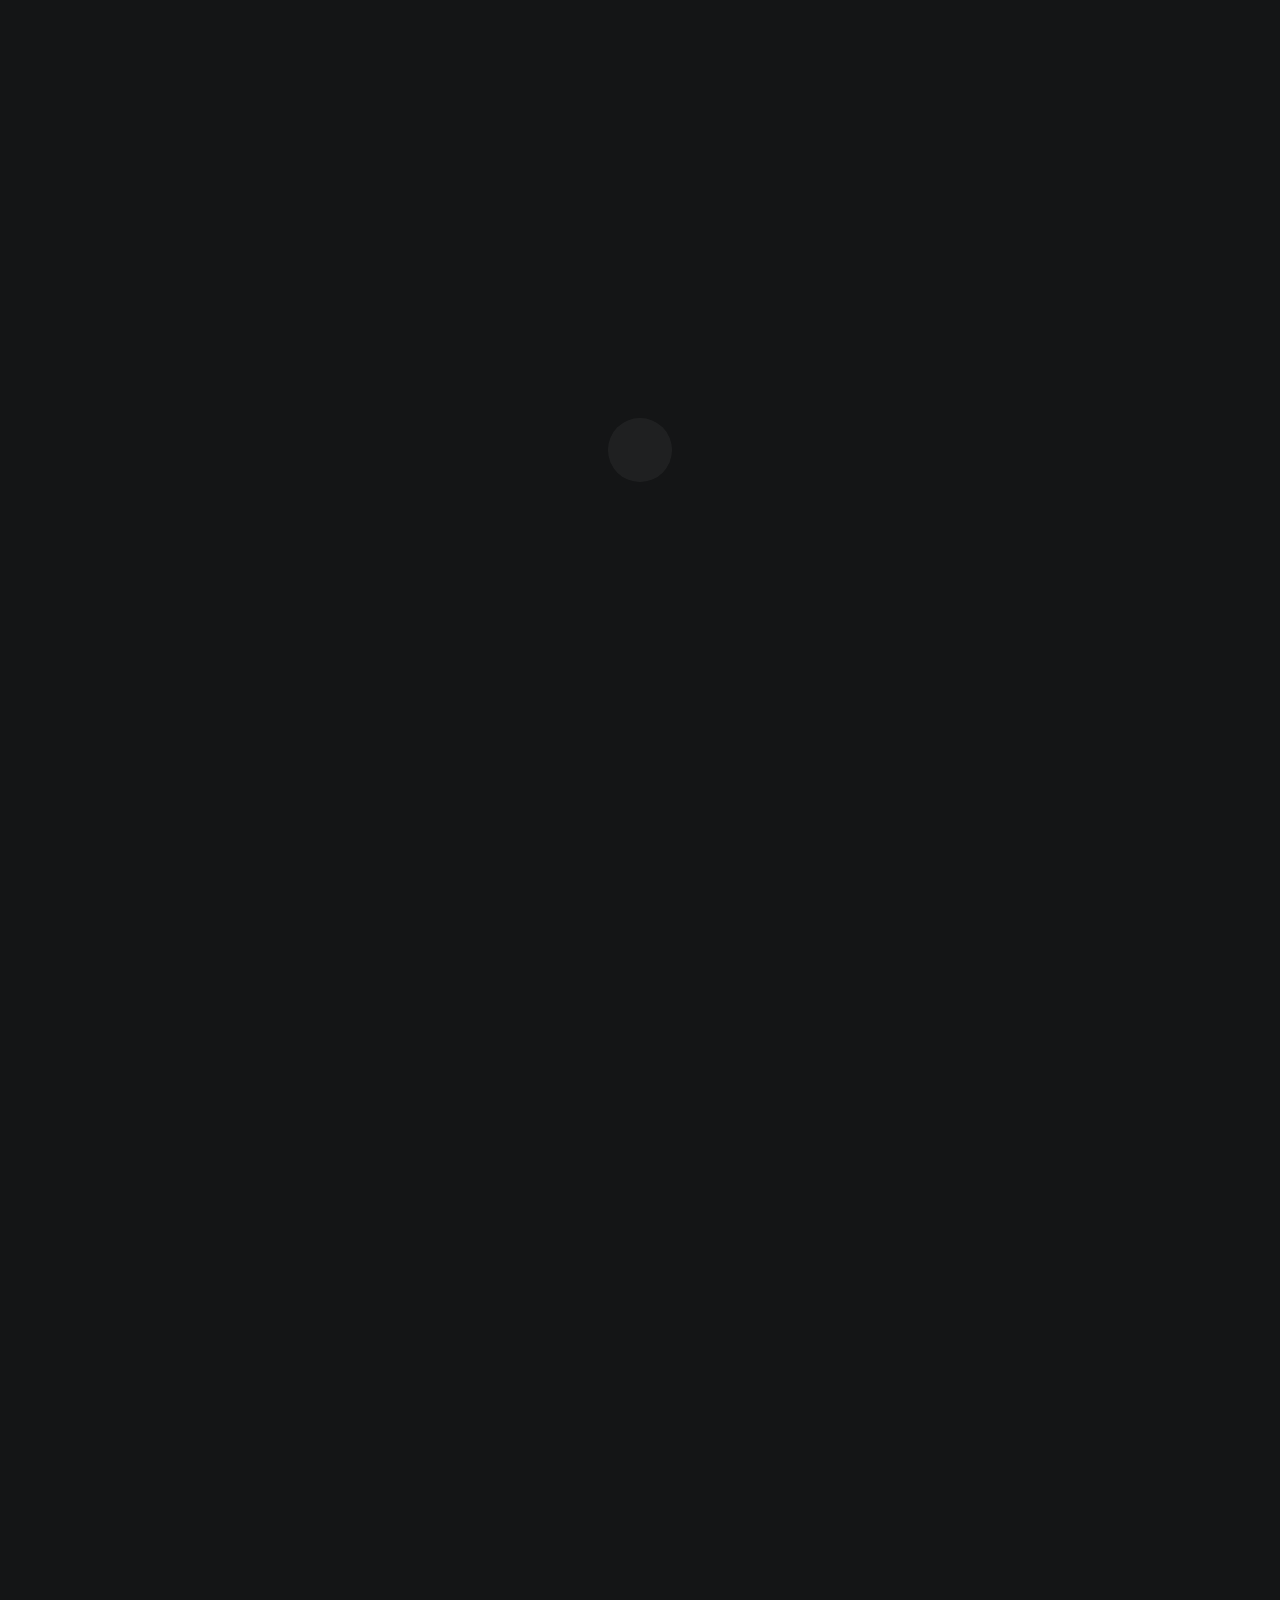
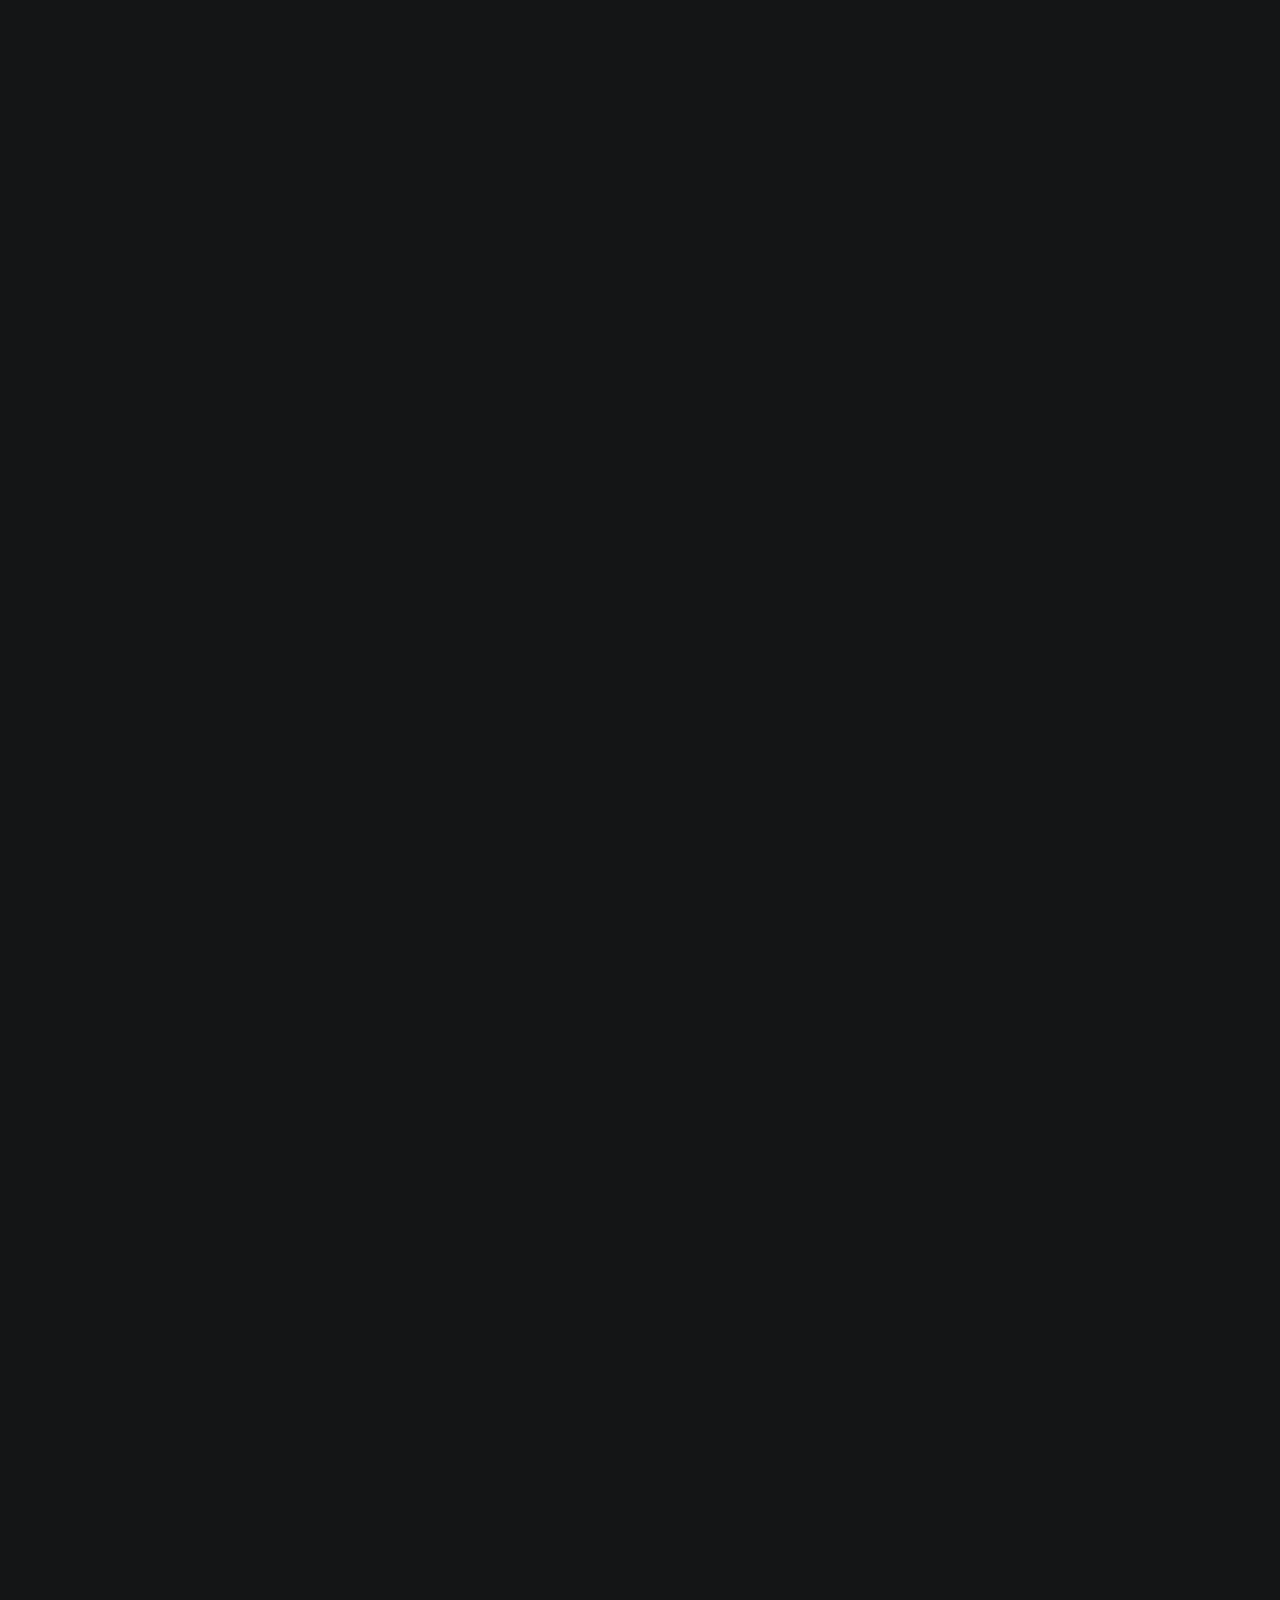
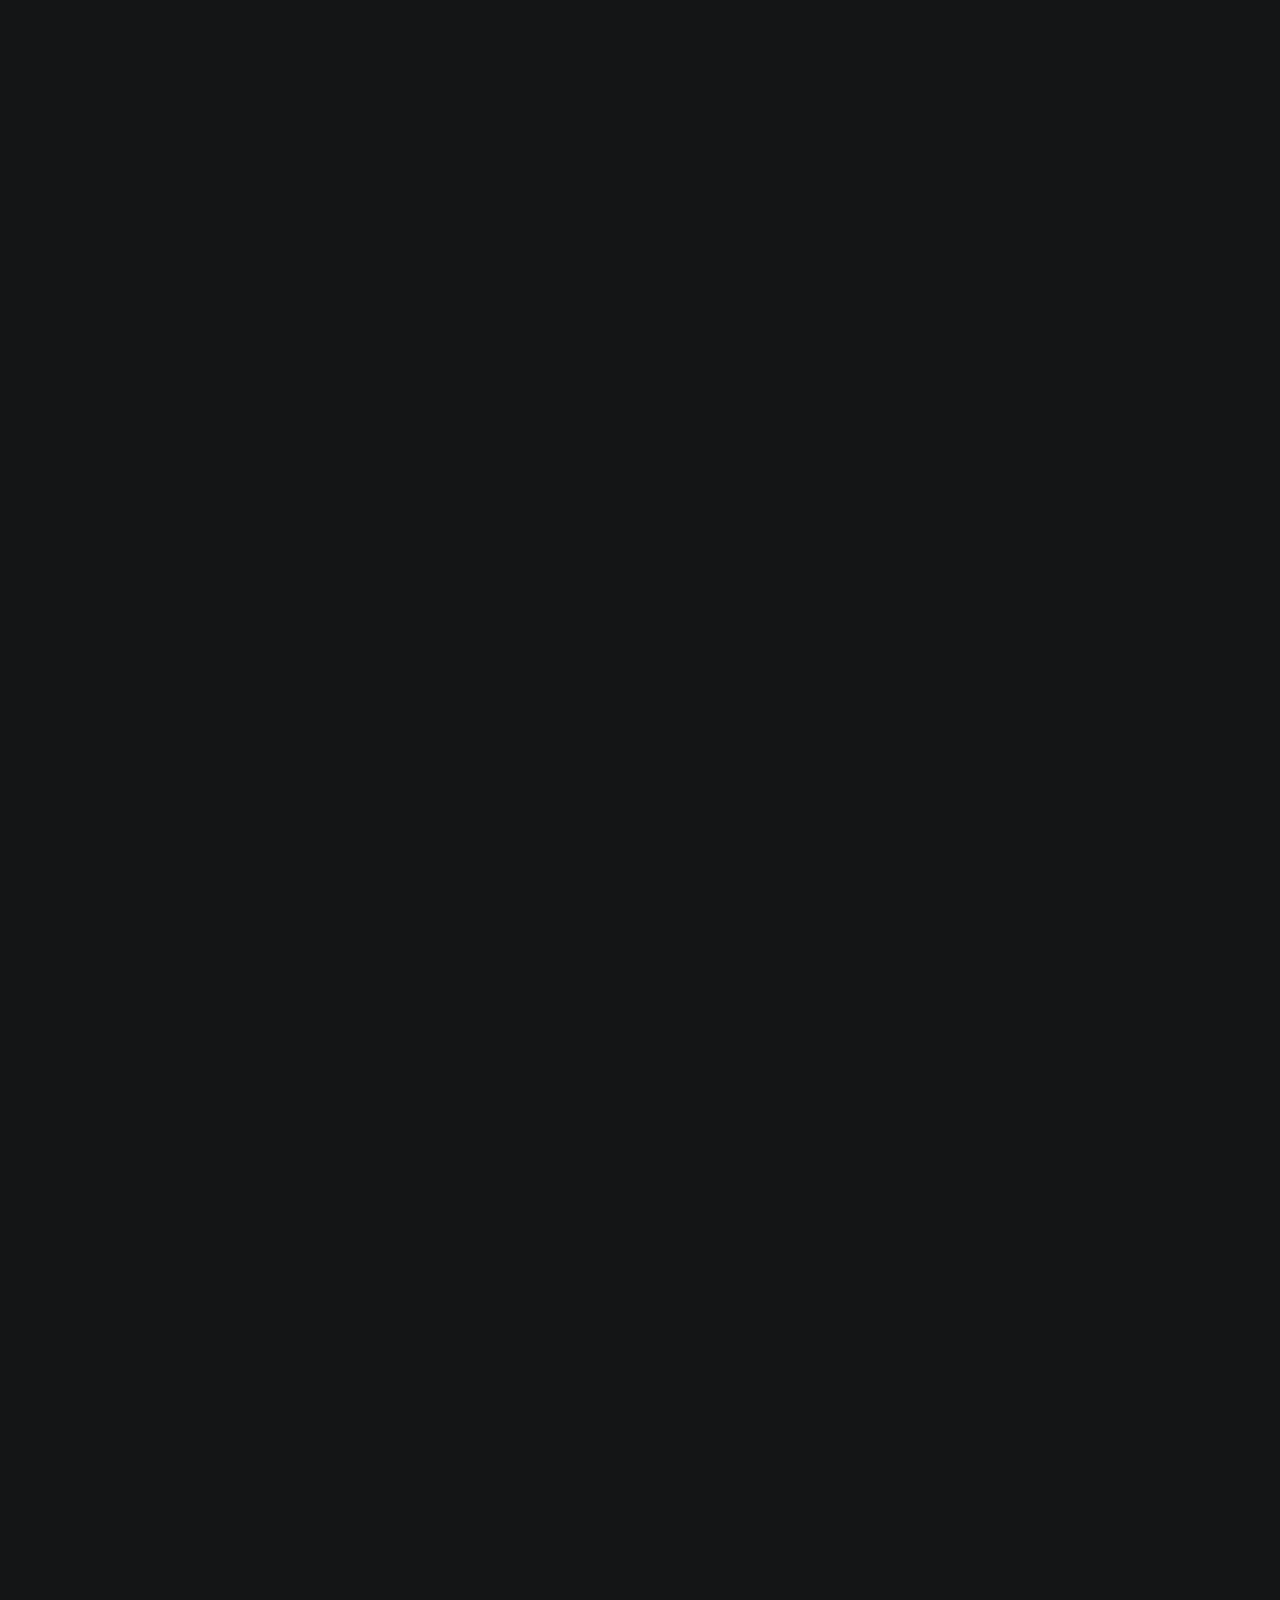
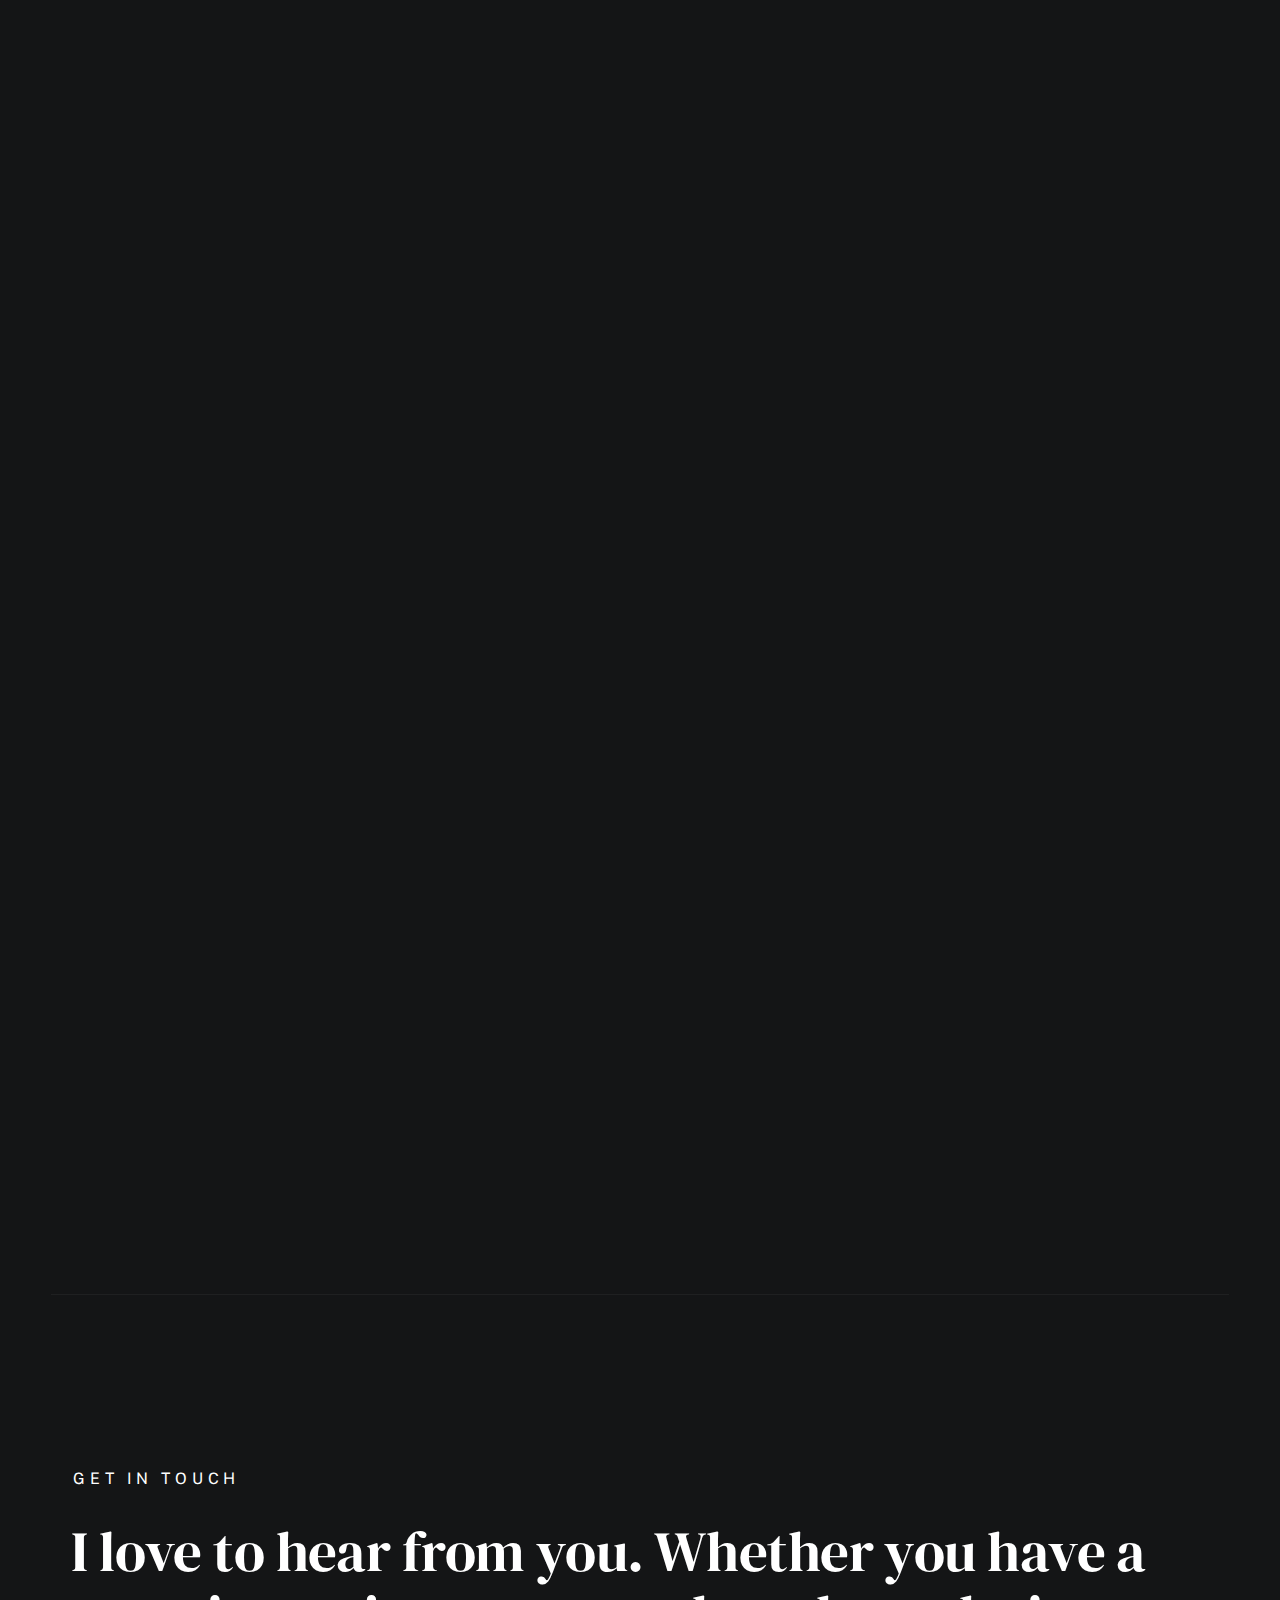
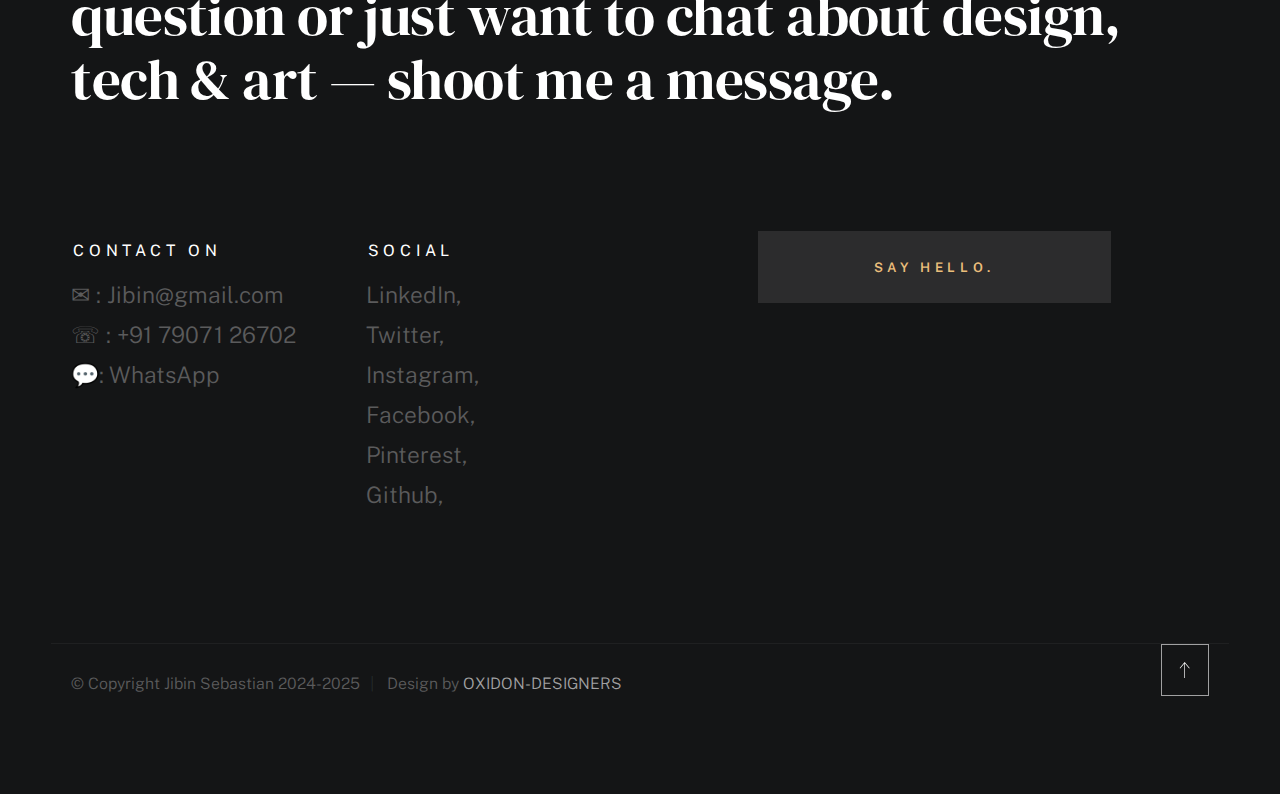
<file: index.html>
<!DOCTYPE html>
<html class="no-js ss-preload" lang="en">
<head>
    <meta charset="utf-8">
    <title>Jibin Sebastian</title>
    <meta name="description" content="">
    <meta name="author" content="">
    <meta name="viewport" content="width=device-width, initial-scale=1">
    <link rel="stylesheet" href="vendor.css">
    <link rel="stylesheet" href="styles.css">

    <!-- favicons
    ================================================== -->
    <link rel="apple-touch-icon" sizes="180x180" href="icon.png">
    <link rel="icon" type="icon.png" sizes="32x32" href="icon.png">
    <link rel="icon" type="icon.png" sizes="16x16" href="icon.png">
    <link rel="manifest" href="site.webmanifest">

</head>

<body id="top">


    <!-- # preloader
    ================================================== -->
    <div id="preloader">
        <div id="loader">
        </div>
    </div>


    <!-- # page wrap
    ================================================== -->
    <div class="s-pagewrap">

        <div class="circles">
            <span></span>
            <span></span>
            <span></span>
            <span></span>
            <span></span>
        </div>


        <!-- ## site header 
        ================================================== -->
        <header class="s-header">

            <div class="header-mobile">
                <span class="mobile-home-link"><a href="#">Jibin Sebastian</a></span>
                <a class="mobile-menu-toggle" href="#0"><span>Menu</span></a>
            </div>

            <div class="row wide main-nav-wrap">
                <nav class="column lg-12 main-nav">
                    <ul>
                        <li><a href="#" class="home-link">Jibin Sebastian</a></li>
                        <li class="current"><a href="#intro" class="smoothscroll">Home</a></li>
                        <li><a href="#about" class="smoothscroll">About</a></li>
                        <li><a href="#works" class="smoothscroll">More on</a></li>
                        <li><a href="#contact" class="smoothscroll">Contact</a></li>
                    </ul>
                </nav>
            </div>

        </header> <!-- end s-header -->


        <!-- ## main content
        ==================================================- -->
        <main class="s-content">


            <!-- ### intro
            ================================================== -->
            <section id="intro" class="s-intro target-section">

                <div class="row intro-content wide">

                    <div class="column">
                        <div class="text-pretitle with-line">
                            Hello There
                        </div>

                        <h1 class="text-huge-title">
                            It's Me  Jibin Sebastian, <br> 
                            BBA LL.B
                             
                        </h1>
                    </div>

                    <ul class="intro-social">  
                        <li><a href="https://www.linkedin.com/in/jibin-sebastian-b85a0a1a6?utm_source=share&utm_campaign=share_via&utm_content=profile&utm_medium=android_app">LinkedIn</a></li><br>
                            <li><a href="Take a look at Jibin Kozhikkottu (@jibinkozhikottu): https://x.com/jibinkozhikottu?t=pUTQqbqUDEtcDc0aTeDU0A&s=08 ">Twitter</a></li><br>
                            <li><a href="https://www.instagram.com/jibin.kozhikkottu?igsh=c2x5MDY5bm9nYmkw/">Instagram</a></li><br>
                            <li><a href="https://www.facebook.com/jibinkozhikkottu?mibextid=ZbWKwL">Facebook</a></li><br>
                            <li><a href="https://pin.it/6Prxdq4JY ">Pinterest</a></li><br>
                            <li><a href="https://github.com/jibin-sebastian-js">Github</a></li><br>
                    </ul>

                </div> <!-- end intro content -->

                <a href="#about" class="intro-scrolldown smoothscroll">
                    <svg width="24" height="24" viewBox="0 0 24 24" xmlns="http://www.w3.org/2000/svg" fill-rule="evenodd" clip-rule="evenodd"><path d="M11 21.883l-6.235-7.527-.765.644 7.521 9 7.479-9-.764-.645-6.236 7.529v-21.884h-1v21.883z"/></svg>
                </a>

            </section> <!-- end s-intro -->


            <!-- ### about
            ================================================== -->
            <section id="about" class="s-about target-section">


                <div class="row about-info wide" data-animate-block>

                    <div class="column lg-6 md-12 about-info__pic-block">
                         <img src="my img.png" 
                             srcset="my img.png, my img.png2x" alt="" class="about-info__pic" data-animate-el> 
                    </div>

                    <div class="column lg-6 md-12">
                        <div class="about-info__text" >

                            <h2 class="text-pretitle with-line" data-animate-el>
                                About Me 
                            </h2>
                            <p class="attention-getter" data-animate-el>
                                Legal Professional and lifelong humanitarian. I am a law graduate from Kristu Jayanti College of Law, 
                                Bangalore, affiliated with Karnataka State Law University, with a CGPA of 7.91. Throughout my academic 
                                journey, I have completed nine internships, gaining hands-on experience in various fields of law. My
                                 professional exposure spans Intellectual Property Rights (IPR), corporate law, family law, human rights
                                  law, and client counseling. My experience, combined with my academic background, has equipped me with 
                                  a strong foundation in legal principles and practical applications, making me well-prepared for future 
                                  challenges in the legal field.
                            </p>
                            <a href="Jibin Sebastian Resume.pdf" class="btn btn--medium u-fullwidth" data-animate-el>Download CV</a>

                        </div>
                    </div>
                </div> <!-- about-info -->


                <div class="row about-expertise" data-animate-block>
                    <div class="column lg-12">

                        <h2 class="text-pretitle" data-animate-el>Expertise</h2>

                        <ul class="skills-list h1" data-animate-el>
                            <li>Project Analyst</li>
                            <li>Legal Professional</li>
                            <li>Fraud Investigation</li>
                            <li>Complance</li>
                            
                             
                        </ul>

                    </div>
                </div> <!-- end about-expertise -->


                <div class="row about-timelines" data-animate-block>

                    <div class="column lg-6 tab-12">
                        

                        <h2 class="text-pretitle" data-animate-el>
                            Experience
                        </h2>
                         

                        <div class="timeline" data-animate-el>
 
                            <div class="timeline__block">
                                <div class="timeline__bullet"></div>
                                <div class="timeline__header">
                                    <h4 class="timeline__title">Project Analyst</h4>
                                    <h5 class="timeline__meta">EY . Full-time</h5>
                                    <p class="timeline__timeframe">Nov 2024 - Present . 2 mos <br>Bengaluru, Karnataka, India . Hybrid</p>
                                </div>
                                 
                            </div>
                            <div class="timeline__block">
                                <div class="timeline__bullet"></div>
                                <div class="timeline__header">
                                    <h4 class="timeline__title">Law Student</h4>
                                    <h5 class="timeline__meta">Kristu Jayanti College Autonomous · Full-time</h5>
                                    <p class="timeline__timeframe">Aug 2019 - Oct 2024 · 5 yrs 3 mos<br>Bengaluru, Karnataka, India</p>
                                </div>
                                 
                            </div>
                            <div class="timeline__block">
                                <div class="timeline__bullet"></div>
                                <div class="timeline__header">
                                    <h4 class="timeline__title">Legal Intern</h4>
                                    <h5 class="timeline__meta">PVR LEGAL ASSOCIATES · Internship</h5>
                                    <p class="timeline__timeframe">Oct 2023 - Jul 2024 · 10 mos <br>Bengaluru, Karnataka, India · On-site</p>
                                </div>
                            </div>
                            <div class="timeline__block">
                                <div class="timeline__bullet"></div>
                                <div class="timeline__header">
                                    <h4 class="timeline__title">Legal Internship</h4>
                                    <h5 class="timeline__meta">lissie Law association · Full-time</h5>
                                    <p class="timeline__timeframe">Apr 2023 - May 2023 · 2 mos<br>Ernakulam, Kerala, India · On-site</p>
                                </div>
                            </div>
                            <div class="timeline__block">
                                <div class="timeline__bullet"></div>
                                <div class="timeline__header">
                                    <h4 class="timeline__title">Legal Intern</h4>
                                    <h5 class="timeline__meta">Lex intangible · Internship</h5>
                                    <p class="timeline__timeframe">Sep 2022 - Oct 2022 · 2 mos<br>Highcourt of Kerala · On-site</p>
                                </div>
                            </div>
                            <div class="timeline__block">
                                <div class="timeline__bullet"></div>
                                <div class="timeline__header">
                                    <h4 class="timeline__title">Legal Internship</h4>
                                    <h5 class="timeline__meta">lissie Law association · Full-time</h5>
                                    <p class="timeline__timeframe">Apr 2023 - May 2023 · 2 mos<br>Ernakulam, Kerala, India · On-site</p>
                                </div>
                            </div>
                            <div class="timeline__block">
                                <div class="timeline__bullet"></div>
                                <div class="timeline__header">
                                    <h4 class="timeline__title">Legal Intern</h4>
                                    <h5 class="timeline__meta">Lex intangible · Internship</h5>
                                    <p class="timeline__timeframe">Sep 2022 - Oct 2022 · 2 mos<br>Highcourt of Kerala · On-site</p>
                                </div>
                            </div>
                            <div class="timeline__block">
                                <div class="timeline__bullet"></div>
                                <div class="timeline__header">
                                    <h4 class="timeline__title">Legal Intern</h4>
                                    <h5 class="timeline__meta">Advocate Wajahat Ansari · Internship</h5>
                                    <p class="timeline__timeframe">Jun 2022 - Jul 2022 · 2 mos<br>New Delhi, Delhi, India</p>
                                </div>
                            </div>
                            <div class="timeline__block">
                                <div class="timeline__bullet"></div>
                                <div class="timeline__header">
                                    <h4 class="timeline__title">Internship Trainee</h4>
                                    <h5 class="timeline__meta">ALL INDIA HUMAN RIGHTS ASSOCIATION · Internship</h5>
                                    <p class="timeline__timeframe">Feb 2021 - Feb 2022 · 1 yr 1 mos<br>Delhi, India</p>
                                </div>
                            </div>
                            <div class="timeline__block">
                                <div class="timeline__bullet"></div>
                                <div class="timeline__header">
                                    <h4 class="timeline__title">Internship Trainee</h4>
                                    <h5 class="timeline__meta">Law Office of Rahul Dev · Internship</h5>
                                    <p class="timeline__timeframe">Jun 2021 - Jul 2021 · 2 mos </p>
                                </div>
                            </div>
                            <div class="timeline__block">
                                <div class="timeline__bullet"></div>
                                <div class="timeline__header">
                                    <h4 class="timeline__title">Internship Trainee</h4>
                                    <h5 class="timeline__meta">School of Legal Studies, CUSAT · Full-time</h5>
                                    <p class="timeline__timeframe">Jan 2020 - Feb 2020 · 2 mos<br>Kochi, Kerala, India</p>
                                </div>
                            </div>
    
                        </div> <!-- end timeline -->

                    </div> <!-- end column -->

                    <div class="column lg-6 tab-12">

                        <h2 class="text-pretitle" data-animate-el>
                            Education
                        </h2>

                        <div class="timeline" data-animate-el>

                            <div class="timeline__block">
                                <div class="timeline__bullet"></div>
                                <div class="timeline__header">
                                    <h4 class="timeline__title">St: Philomena's HSS Upputhara, Idukki </h3>
                                    <h5 class="timeline__meta">Schooling 2002 - 2014</h5>
                                    <p class="timeline__timeframe">SSLC : 92% PLUS TWO : 86%</p>
                                </div>
                            </div>
                            <div class="timeline" data-animate-el>
                                <div class="timeline__block">
                                    <div class="timeline__bullet"></div>
                                    <div class="timeline__header">
                                        <h4 class="timeline__title">Dharmaram Vidya Kshetram, Bangalore</h3>
                                        <h5 class="timeline__meta">Diploma in Philosophy</h5>
                                        <p class="timeline__timeframe">2017 - 2019 CGPA : 08.23</p>
                                    </div>
                                </div>
                            <div class="timeline__block">
                                <div class="timeline__bullet"></div>
                                <div class="timeline__header">
                                    <h4 class="timeline__title">Kristu Jayanthi College Of Law, Bangalore</h4>
                                    <h5 class="timeline__meta">BBA LLB</h5>
                                    <p class="timeline__timeframe">2019 - 2024 CGPA : 08.94</p>
                                </div>
                                 
                            </div>
    
                        </div> <!-- end timeline -->
                        
                    </div> <!-- end column -->
                    


                </div> <!-- end about-timelines -->
                
                <div class="row about-timelines" data-animate-block>

                    <div class="column lg-6 tab-12">
                        

                        <h2 class="text-pretitle" data-animate-el>
                            Certificate
                        </h2>
                         

                        <div class="timeline" data-animate-el>
 
                            <div class="timeline__block">
                                <div class="timeline__bullet"></div>
                                <div class="timeline__header">
                                    <h5 class="timeline__meta">Fintech Regulations, Cyber Laws Technology Contracts | Lawsikho 2023</h5>
                                     
                                </div>
                                 
                            </div>
                            <div class="timeline__block">
                                <div class="timeline__bullet"></div>
                                <div class="timeline__header">
                                    <h5 class="timeline__meta">Advanced Tax Analysis and regulations |Lawsikho 2024</h5>
                                </div>
                                 
                            </div>
                            <div class="timeline__block">
                                <div class="timeline__bullet"></div>
                                <div class="timeline__header">
                                    <h5 class="timeline__meta">Technology Contract : Terms and Conditions, MSA, Technology tranfer agreements and SAAS</h5>
                                </div>
                            </div>
                             
                        </div> <!-- end timeline -->

                    </div> <!-- end column -->
                    <div class="column lg-6 tab-12">
                        

                        <h2 class="text-pretitle" data-animate-el>
                            AWARDS AND HONOURS
                        </h2>
                         

                        <div class="timeline" data-animate-el>
 
                            <div class="timeline__block">
                                <div class="timeline__bullet"></div>
                                <div class="timeline__header">
                                    <h5 class="timeline__meta">Participated in the united nations IMUN and awarded
                                        as the best IMUN | 2020</h5>
                                </div>   
                            </div>
                            <div class="timeline__block">
                                <div class="timeline__bullet"></div>
                                <div class="timeline__header">
                                    <h5 class="timeline__meta">Presented paper in National level Law seminar on the topic ‘ Adaptability of Indian constitution within and without | 2020</h5>
                                </div>
                            </div>
                            <div class="timeline__block">
                                <div class="timeline__bullet"></div>
                                <div class="timeline__header">
                                    <h5 class="timeline__meta">Winner of the Inter Collegiate ‘ Elocution’ Competition | 2020</h5>
                                </div>
                            </div>
                            <div class="timeline__block">
                                <div class="timeline__bullet"></div>
                                <div class="timeline__header">
                                    <h5 class="timeline__meta">Selected as the best NSS Volunteer Secretary a
                                        in the state level | 2014
                                        </h5>
                                </div>
                            </div>
                            <div class="timeline__block">
                                <div class="timeline__bullet"></div>
                                <div class="timeline__header">
                                    <h5 class="timeline__meta">University winner of Karnataka state law
                                        university Basketball Competition 2020 - 2024</h5>
                                </div>
                            </div>
                            <div class="timeline__block">
                                <div class="timeline__bullet"></div>
                                <div class="timeline__header">
                                    <h5 class="timeline__meta">Runners Up Of National Moot Court
                                        Competition organized by ICFAI University |
                                        2020</h5>
                                </div>
                            </div>
                            <div class="timeline__block">
                                <div class="timeline__bullet"></div>
                                <div class="timeline__header">
                                    <h5 class="timeline__meta">Selected as the secretary for Literary and
                                        cultural association of Kristu Jayanti College of
                                        Law | 2023 - 2024</h5>
                                </div>
                            </div>
                            <div class="timeline__block">
                                <div class="timeline__bullet"></div>
                                <div class="timeline__header">
                                    <h5 class="timeline__meta">Organized and Coordinated two Global youth
                                        Fest in the year 2022 and 2024</h5>
                                </div>
                            </div>
                            <div class="timeline__block">
                                <div class="timeline__bullet"></div>
                                <div class="timeline__header">
                                    <h5 class="timeline__meta">Awarded as the best Outstanding Speaker of
                                        Kerala Legislative Assembly organized by The
                                        Legislative affairs & Public Policy | 2024
                                        </h5>
                                </div>
                            </div>
                            <div class="timeline__block">
                                <div class="timeline__bullet"></div>
                                <div class="timeline__header">
                                    <h5 class="timeline__meta">Organized and Coordinated Intra Collegiate
                                        cultural and Legal Fest of Kristu Jayanti College
                                        of Law , named as Kaladarpan and Carpe Diem |
                                        2024
                                        </h5>
                                </div>
                            </div>
                            <div class="timeline__block">
                                <div class="timeline__bullet"></div>
                                <div class="timeline__header">
                                    <h5 class="timeline__meta">Winner of the Intra Collegiate ‘Mediation ’
                                        Competition | 2024
                                        </h5>
                                </div>
                            </div>
                             
                        </div> <!-- end timeline -->

                    </div> <!-- end column -->
                     
                        
        
                    


                </div> <!-- end about-timelines -->
              
            </section> <!-- end s-about -->


            <!-- ### works
            ================================================== -->

 

        


            <section id="works" class="s-works target-section">


                <div class="row works-portfolio">

                    <div class="column lg-12" data-animate-block>

                        <h2 class="text-pretitle" data-animate-el>
                            RESEARCH & PUBLICATIONS
                        </h2>
                         
                         
                        <h5   data-animate-el>  ❒ Presented paper in the National level Law seminar
                                                        on the topic ‘ Adaptability of Indian constitution
                                                        within and without | 2020.
                            </h5>
                        <h5  data-animate-el> ❒  Presented paper in the National level Law seminar
                                                         on the topic ‘ Tax Avoidance vs. Tax Evasion: Legal
                                                        Implications and Policy Responses’ | 2022.</h5>
                        <h5   data-animate-el>  ❒ Presented paper in the National level Law seminar
                                                         on the topic ‘ The Intersection of Competition Law
                                                        and IPR: Licensing Agreements and Anti-Competitive
                                                Practices” | 2023.</h5>
                        <h5   data-animate-el> ❒  Presented paper in the National level Law seminar
                            on the topic ‘ Cybersecurity in the Financial Sector:
                            Legal Responses to Protect Against Fraud and Data
                            Breaches” | 2024.</h5>
                            
                    </div>
                </div>
    
                         
                 

            </section> <!-- end s-works -->


            <!-- ### contact
            ================================================== -->
            <section id="contact" class="s-contact target-section">

                <div class="row contact-top">
                    <div class="column lg-12">
                        <h2 class="text-pretitle">
                            Get In Touch
                        </h2>

                        <p class="h1">
                            I love to hear from you.
                            Whether you have a question or just 
                            want to chat about design, tech & art — shoot me a message.
                        </p>
                    </div>
                </div> <!-- end contact-top -->

                <div class="row contact-bottom">
                    <div class="column lg-3 md-5 tab-6 stack-on-550 contact-block">
                        <h3 class="text-pretitle">Contact On</h3>
                        <p class="contact-links">
                            <a href="mailto:kozhikkottujibin@gmail.com" class="mailtoui">✉ : Jibin@gmail.com</a> <br>
                            <a href="tel:+91 79071 26702">☏ :  +91 79071 26702</a> <br>
                            <a href="https://api.whatsapp.com/send/?phone=7907126702&text&type=phone_number&app_absent=0">    💬: WhatsApp</a>
                        </p>
                    </div>
                    <div class="column lg-4 md-5 tab-6 stack-on-550 contact-block">
                        <h3 class="text-pretitle">Social</h3>
                        <ul class="contact-social">
                            <li><a href="https://www.linkedin.com/in/jibin-sebastian-b85a0a1a6?utm_source=share&utm_campaign=share_via&utm_content=profile&utm_medium=android_app">LinkedIn</a></li><br>
                            <li><a href="Take a look at Jibin Kozhikkottu (@jibinkozhikottu): https://x.com/jibinkozhikottu?t=pUTQqbqUDEtcDc0aTeDU0A&s=08 ">Twitter</a></li><br>
                            <li><a href="https://www.instagram.com/jibin.kozhikkottu?igsh=c2x5MDY5bm9nYmkw/">Instagram</a></li><br>
                            <li><a href="https://www.facebook.com/jibinkozhikkottu?mibextid=ZbWKwL">Facebook</a></li><br>
                            <li><a href="https://pin.it/6Prxdq4JY ">Pinterest</a></li><br>
                            <li><a href="https://github.com/jibin-sebastian-js">Github</a></li><br>
                            

                        </ul>
                    </div>
                    <div class="column lg-4 md-12 contact-block">
                        <a href="mailto:kozhikkottujibin@gmail.com" class="mailtoui btn btn--medium u-fullwidth contact-btn">Say Hello.</a>
                    </div>
                </div> <!-- end contact-bottom -->

            </section> <!-- end contact -->

        </main> <!-- end s-content -->


        <!-- ## footer
        ================================================== -->
        <footer class="s-footer">

            <div class="row">
                <div class="column ss-copyright">
                    <span>© Copyright Jibin Sebastian 2024-2025</span> 
                    <span>Design by <a href="https://bento.me/-oxidon-designers-">OXIDON-DESIGNERS</a> 
                </div>

                <div class="ss-go-top">
                    <a class="smoothscroll" title="Back to Top" href="#top">
                        <svg xmlns="http://www.w3.org/2000/svg" viewBox="0 0 24 24" fill-rule="evenodd" clip-rule="evenodd"><path d="M11 2.206l-6.235 7.528-.765-.645 7.521-9 7.479 9-.764.646-6.236-7.53v21.884h-1v-21.883z"/></svg>
                    </a>
                </div>
            </div>

        </footer> <!-- end s-footer -->

    </div> <!-- end -s-pagewrap -->


    <!-- Java Script
    ================================================== -->
    <script src="plugins.js"></script>
    <script src="main.js"></script>

</body>
</html>
</file>
<file: vendor.css>
code[class*="language-"],
pre[class*="language-"] {
    color           : #ccc;
    background      : none;
    font-family     : var(--font-mono);
    font-size       : calc(var(--text-size) * 0.9444);
    text-align      : left;
    white-space     : pre;
    word-spacing    : normal;
    word-break      : normal;
    word-wrap       : normal;
    line-height     : var(--vspace-1);
    -moz-tab-size   : 4;
    -o-tab-size     : 4;
    tab-size        : 4;
    -webkit-hyphens : none;
    -moz-hyphens    : none;
    -ms-hyphens     : none;
    hyphens         : none;
}

/* Code blocks */

pre[class*="language-"] {
    padding  : var(--vspace-0_5) 0 var(--vspace-1);
    margin   : 0;
    overflow : auto;
}

:not(pre)>code[class*="language-"],
pre[class*="language-"] {
    background : #2d2d2d;
}

/* Inline code */

:not(pre)>code[class*="language-"] {
    padding     : .1em;
    white-space : normal;
}

.token.comment,
.token.block-comment,
.token.prolog,
.token.doctype,
.token.cdata {
    color : #999;
}

.token.punctuation {
    color : #ccc;
}

.token.tag,
.token.attr-name,
.token.namespace,
.token.deleted {
    color : #e2777a;
}

.token.function-name {
    color : #6196cc;
}

.token.boolean,
.token.number,
.token.function {
    color : #f08d49;
}

.token.property,
.token.class-name,
.token.constant,
.token.symbol {
    color : #f8c555;
}

.token.selector,
.token.important,
.token.atrule,
.token.keyword,
.token.builtin {
    color : #cc99cd;
}

.token.string,
.token.char,
.token.attr-value,
.token.regex,
.token.variable {
    color : #7ec699;
}

.token.operator,
.token.entity,
.token.url {
    color : #67cdcc;
}

.token.important,
.token.bold {
    font-weight : bold;
}

.token.italic {
    font-style : italic;
}

.token.entity {
    cursor : help;
}

.token.inserted {
    color : green;
}



/* ===================================================================
 * # Swiper 6.4.5
 *   Most modern mobile touch slider and framework with hardware accelerated transitions
 *   https://swiperjs.com
 *
 *   Copyright 2014-2020 Vladimir Kharlampidi
 *
 *   Released under the MIT License
 *
 *   Released on: December 18, 2020
 * ------------------------------------------------------------------- */

@font-face {
    font-family : "swiper-icons";
    src         : url("data:application/font-woff;charset=utf-8;base64, [base64]//wADZ2x5ZgAAAywAAADMAAAD2MHtryVoZWFkAAABbAAAADAAAAA2E2+eoWhoZWEAAAGcAAAAHwAAACQC9gDzaG10eAAAAigAAAAZAAAArgJkABFsb2NhAAAC0AAAAFoAAABaFQAUGG1heHAAAAG8AAAAHwAAACAAcABAbmFtZQAAA/gAAAE5AAACXvFdBwlwb3N0AAAFNAAAAGIAAACE5s74hXjaY2BkYGAAYpf5Hu/j+W2+MnAzMYDAzaX6QjD6/4//Bxj5GA8AuRwMYGkAPywL13jaY2BkYGA88P8Agx4j+/8fQDYfA1AEBWgDAIB2BOoAeNpjYGRgYNBh4GdgYgABEMnIABJzYNADCQAACWgAsQB42mNgYfzCOIGBlYGB0YcxjYGBwR1Kf2WQZGhhYGBiYGVmgAFGBiQQkOaawtDAoMBQxXjg/wEGPcYDDA4wNUA2CCgwsAAAO4EL6gAAeNpj2M0gyAACqxgGNWBkZ2D4/wMA+xkDdgAAAHjaY2BgYGaAYBkGRgYQiAHyGMF8FgYHIM3DwMHABGQrMOgyWDLEM1T9/w8UBfEMgLzE////P/5//f/V/xv+r4eaAAeMbAxwIUYmIMHEgKYAYjUcsDAwsLKxc3BycfPw8jEQA/[base64]/uznmfPFBNODM2K7MTQ45YEAZqGP81AmGGcF3iPqOop0r1SPTaTbVkfUe4HXj97wYE+yNwWYxwWu4v1ugWHgo3S1XdZEVqWM7ET0cfnLGxWfkgR42o2PvWrDMBSFj/IHLaF0zKjRgdiVMwScNRAoWUoH78Y2icB/yIY09An6AH2Bdu/UB+yxopYshQiEvnvu0dURgDt8QeC8PDw7Fpji3fEA4z/PEJ6YOB5hKh4dj3EvXhxPqH/SKUY3rJ7srZ4FZnh1PMAtPhwP6fl2PMJMPDgeQ4rY8YT6Gzao0eAEA409DuggmTnFnOcSCiEiLMgxCiTI6Cq5DZUd3Qmp10vO0LaLTd2cjN4fOumlc7lUYbSQcZFkutRG7g6JKZKy0RmdLY680CDnEJ+UMkpFFe1RN7nxdVpXrC4aTtnaurOnYercZg2YVmLN/d/gczfEimrE/fs/bOuq29Zmn8tloORaXgZgGa78yO9/cnXm2BpaGvq25Dv9S4E9+5SIc9PqupJKhYFSSl47+Qcr1mYNAAAAeNptw0cKwkAAAMDZJA8Q7OUJvkLsPfZ6zFVERPy8qHh2YER+3i/BP83vIBLLySsoKimrqKqpa2hp6+jq6RsYGhmbmJqZSy0sraxtbO3sHRydnEMU4uR6yx7JJXveP7WrDycAAAAAAAH//wACeNpjYGRgYOABYhkgZgJCZgZNBkYGLQZtIJsFLMYAAAw3ALgAeNolizEKgDAQBCchRbC2sFER0YD6qVQiBCv/H9ezGI6Z5XBAw8CBK/m5iQQVauVbXLnOrMZv2oLdKFa8Pjuru2hJzGabmOSLzNMzvutpB3N42mNgZGBg4GKQYzBhYMxJLMlj4GBgAYow/P/PAJJhLM6sSoWKfWCAAwDAjgbRAAB42mNgYGBkAIIbCZo5IPrmUn0hGA0AO8EFTQAA") format("woff");
    font-weight : 400;
    font-style  : normal;
}

:root {
    --swiper-theme-color : #007aff;
}

.swiper-container {
    margin-left  : auto;
    margin-right : auto;
    position     : relative;
    overflow     : hidden;
    list-style   : none;
    padding      : 0;
    /* Fix of Webkit flickering */
    z-index      : 1;
}

.swiper-container-vertical>.swiper-wrapper {
    flex-direction : column;
}

.swiper-wrapper {
    position            : relative;
    width               : 100%;
    height              : 100%;
    z-index             : 1;
    display             : flex;
    transition-property : transform;
    box-sizing          : content-box;
}

.swiper-container-android .swiper-slide,
.swiper-wrapper {
    transform : translate3d(0px, 0, 0);
}

.swiper-container-multirow>.swiper-wrapper {
    flex-wrap : wrap;
}

.swiper-container-multirow-column>.swiper-wrapper {
    flex-wrap      : wrap;
    flex-direction : column;
}

.swiper-container-free-mode>.swiper-wrapper {
    transition-timing-function : ease-out;
    margin                     : 0 auto;
}

.swiper-slide {
    flex-shrink         : 0;
    width               : 100%;
    height              : 100%;
    position            : relative;
    transition-property : transform;
}

.swiper-slide-invisible-blank {
    visibility : hidden;
}

/* Auto Height */

.swiper-container-autoheight,
.swiper-container-autoheight .swiper-slide {
    height : auto;
}

.swiper-container-autoheight .swiper-wrapper {
    align-items         : flex-start;
    transition-property : transform, height;
}

/* 3D Effects */

.swiper-container-3d {
    perspective : 1200px;
}

.swiper-container-3d .swiper-wrapper,
.swiper-container-3d .swiper-slide,
.swiper-container-3d .swiper-slide-shadow-left,
.swiper-container-3d .swiper-slide-shadow-right,
.swiper-container-3d .swiper-slide-shadow-top,
.swiper-container-3d .swiper-slide-shadow-bottom,
.swiper-container-3d .swiper-cube-shadow {
    transform-style : preserve-3d;
}

.swiper-container-3d .swiper-slide-shadow-left,
.swiper-container-3d .swiper-slide-shadow-right,
.swiper-container-3d .swiper-slide-shadow-top,
.swiper-container-3d .swiper-slide-shadow-bottom {
    position       : absolute;
    left           : 0;
    top            : 0;
    width          : 100%;
    height         : 100%;
    pointer-events : none;
    z-index        : 10;
}

.swiper-container-3d .swiper-slide-shadow-left {
    background-image : linear-gradient(to left, rgba(0, 0, 0, 0.5), rgba(0, 0, 0, 0));
}

.swiper-container-3d .swiper-slide-shadow-right {
    background-image : linear-gradient(to right, rgba(0, 0, 0, 0.5), rgba(0, 0, 0, 0));
}

.swiper-container-3d .swiper-slide-shadow-top {
    background-image : linear-gradient(to top, rgba(0, 0, 0, 0.5), rgba(0, 0, 0, 0));
}

.swiper-container-3d .swiper-slide-shadow-bottom {
    background-image : linear-gradient(to bottom, rgba(0, 0, 0, 0.5), rgba(0, 0, 0, 0));
}

/* CSS Mode */

.swiper-container-css-mode>.swiper-wrapper {
    overflow           : auto;
    scrollbar-width    : none;
    /* For Firefox */
    -ms-overflow-style : none;
    /* For Internet Explorer and Edge */
}

.swiper-container-css-mode>.swiper-wrapper::-webkit-scrollbar {
    display : none;
}

.swiper-container-css-mode>.swiper-wrapper>.swiper-slide {
    scroll-snap-align : start start;
}

.swiper-container-horizontal.swiper-container-css-mode>.swiper-wrapper {
    scroll-snap-type : x mandatory;
}

.swiper-container-vertical.swiper-container-css-mode>.swiper-wrapper {
    scroll-snap-type : y mandatory;
}

:root {
    --swiper-navigation-size   : 44px;
    /*
    --swiper-navigation-color  : var(--swiper-theme-color);
    */
}

.swiper-button-prev,
.swiper-button-next {
    position        : absolute;
    top             : 50%;
    width           : calc(var(--swiper-navigation-size) / 44 * 27);
    height          : var(--swiper-navigation-size);
    margin-top      : calc(-1 * var(--swiper-navigation-size) / 2);
    z-index         : 10;
    cursor          : pointer;
    display         : flex;
    align-items     : center;
    justify-content : center;
    color           : var(--swiper-navigation-color, var(--swiper-theme-color));
}

.swiper-button-prev.swiper-button-disabled,
.swiper-button-next.swiper-button-disabled {
    opacity        : 0.35;
    cursor         : auto;
    pointer-events : none;
}

.swiper-button-prev:after,
.swiper-button-next:after {
    font-family    : swiper-icons;
    font-size      : var(--swiper-navigation-size);
    text-transform : none !important;
    letter-spacing : 0;
    text-transform : none;
    font-variant   : initial;
    line-height    : 1;
}

.swiper-button-prev,
.swiper-container-rtl .swiper-button-next {
    left  : 10px;
    right : auto;
}

.swiper-button-prev:after,
.swiper-container-rtl .swiper-button-next:after {
    content : "prev";
}

.swiper-button-next,
.swiper-container-rtl .swiper-button-prev {
    right : 10px;
    left  : auto;
}

.swiper-button-next:after,
.swiper-container-rtl .swiper-button-prev:after {
    content : "next";
}

.swiper-button-prev.swiper-button-white,
.swiper-button-next.swiper-button-white {
    --swiper-navigation-color : #ffffff;
}

.swiper-button-prev.swiper-button-black,
.swiper-button-next.swiper-button-black {
    --swiper-navigation-color : #000000;
}

.swiper-button-lock {
    display : none;
}

:root {
    /*
    --swiper-pagination-color: var(--swiper-theme-color);
    */
}

.swiper-pagination {
    position   : absolute;
    text-align : center;
    transition : 300ms opacity;
    transform  : translate3d(0, 0, 0);
    z-index    : 10;
}

.swiper-pagination.swiper-pagination-hidden {
    opacity : 0;
}

/* Common Styles */

.swiper-pagination-fraction,
.swiper-pagination-custom,
.swiper-container-horizontal>.swiper-pagination-bullets {
    bottom : 10px;
    left   : 0;
    width  : 100%;
}

/* Bullets */

.swiper-pagination-bullets-dynamic {
    overflow  : hidden;
    font-size : 0;
}

.swiper-pagination-bullets-dynamic .swiper-pagination-bullet {
    transform : scale(0.33);
    position  : relative;
}

.swiper-pagination-bullets-dynamic .swiper-pagination-bullet-active {
    transform : scale(1);
}

.swiper-pagination-bullets-dynamic .swiper-pagination-bullet-active-main {
    transform : scale(1);
}

.swiper-pagination-bullets-dynamic .swiper-pagination-bullet-active-prev {
    transform : scale(0.66);
}

.swiper-pagination-bullets-dynamic .swiper-pagination-bullet-active-prev-prev {
    transform : scale(0.33);
}

.swiper-pagination-bullets-dynamic .swiper-pagination-bullet-active-next {
    transform : scale(0.66);
}

.swiper-pagination-bullets-dynamic .swiper-pagination-bullet-active-next-next {
    transform : scale(0.33);
}

.swiper-pagination-bullet {
    width         : 8px;
    height        : 8px;
    display       : inline-block;
    border-radius : 100%;
    background    : #000;
    opacity       : 0.2;
}

button.swiper-pagination-bullet {
    border             : none;
    margin             : 0;
    padding            : 0;
    box-shadow         : none;
    -webkit-appearance : none;
    -moz-appearance    : none;
    appearance         : none;
}

.swiper-pagination-clickable .swiper-pagination-bullet {
    cursor : pointer;
}

.swiper-pagination-bullet-active {
    opacity    : 1;
    background : var(--swiper-pagination-color, var(--swiper-theme-color));
}

.swiper-container-vertical>.swiper-pagination-bullets {
    right     : 10px;
    top       : 50%;
    transform : translate3d(0px, -50%, 0);
}

.swiper-container-vertical>.swiper-pagination-bullets .swiper-pagination-bullet {
    margin  : 6px 0;
    display : block;
}

.swiper-container-vertical>.swiper-pagination-bullets.swiper-pagination-bullets-dynamic {
    top       : 50%;
    transform : translateY(-50%);
    width     : 8px;
}

.swiper-container-vertical>.swiper-pagination-bullets.swiper-pagination-bullets-dynamic .swiper-pagination-bullet {
    display    : inline-block;
    transition : 200ms transform, 200ms top;
}

.swiper-container-horizontal>.swiper-pagination-bullets .swiper-pagination-bullet {
    margin : 0 4px;
}

.swiper-container-horizontal>.swiper-pagination-bullets.swiper-pagination-bullets-dynamic {
    left        : 50%;
    transform   : translateX(-50%);
    white-space : nowrap;
}

.swiper-container-horizontal>.swiper-pagination-bullets.swiper-pagination-bullets-dynamic .swiper-pagination-bullet {
    transition : 200ms transform, 200ms left;
}

.swiper-container-horizontal.swiper-container-rtl>.swiper-pagination-bullets-dynamic .swiper-pagination-bullet {
    transition : 200ms transform, 200ms right;
}

/* Progress */

.swiper-pagination-progressbar {
    background : rgba(0, 0, 0, 0.25);
    position   : absolute;
}

.swiper-pagination-progressbar .swiper-pagination-progressbar-fill {
    background       : var(--swiper-pagination-color, var(--swiper-theme-color));
    position         : absolute;
    left             : 0;
    top              : 0;
    width            : 100%;
    height           : 100%;
    transform        : scale(0);
    transform-origin : left top;
}

.swiper-container-rtl .swiper-pagination-progressbar .swiper-pagination-progressbar-fill {
    transform-origin : right top;
}

.swiper-container-horizontal>.swiper-pagination-progressbar,
.swiper-container-vertical>.swiper-pagination-progressbar.swiper-pagination-progressbar-opposite {
    width  : 100%;
    height : 4px;
    left   : 0;
    top    : 0;
}

.swiper-container-vertical>.swiper-pagination-progressbar,
.swiper-container-horizontal>.swiper-pagination-progressbar.swiper-pagination-progressbar-opposite {
    width  : 4px;
    height : 100%;
    left   : 0;
    top    : 0;
}

.swiper-pagination-white {
    --swiper-pagination-color : #ffffff;
}

.swiper-pagination-black {
    --swiper-pagination-color : #000000;
}

.swiper-pagination-lock {
    display : none;
}

/* Scrollbar */

.swiper-scrollbar {
    border-radius    : 10px;
    position         : relative;
    -ms-touch-action : none;
    background       : rgba(0, 0, 0, 0.1);
}

.swiper-container-horizontal>.swiper-scrollbar {
    position : absolute;
    left     : 1%;
    bottom   : 3px;
    z-index  : 50;
    height   : 5px;
    width    : 98%;
}

.swiper-container-vertical>.swiper-scrollbar {
    position : absolute;
    right    : 3px;
    top      : 1%;
    z-index  : 50;
    width    : 5px;
    height   : 98%;
}

.swiper-scrollbar-drag {
    height        : 100%;
    width         : 100%;
    position      : relative;
    background    : rgba(0, 0, 0, 0.5);
    border-radius : 10px;
    left          : 0;
    top           : 0;
}

.swiper-scrollbar-cursor-drag {
    cursor : move;
}

.swiper-scrollbar-lock {
    display : none;
}

.swiper-zoom-container {
    width           : 100%;
    height          : 100%;
    display         : flex;
    justify-content : center;
    align-items     : center;
    text-align      : center;
}

.swiper-zoom-container>img,
.swiper-zoom-container>svg,
.swiper-zoom-container>canvas {
    max-width  : 100%;
    max-height : 100%;
    object-fit : contain;
}

.swiper-slide-zoomed {
    cursor : move;
}

/* Preloader */

:root {
    /*
    --swiper-preloader-color: var(--swiper-theme-color);
    */
}

.swiper-lazy-preloader {
    width            : 42px;
    height           : 42px;
    position         : absolute;
    left             : 50%;
    top              : 50%;
    margin-left      : -21px;
    margin-top       : -21px;
    z-index          : 10;
    transform-origin : 50%;
    animation        : swiper-preloader-spin 1s infinite linear;
    box-sizing       : border-box;
    border           : 4px solid var(--swiper-preloader-color, var(--swiper-theme-color));
    border-radius    : 50%;
    border-top-color : transparent;
}

.swiper-lazy-preloader-white {
    --swiper-preloader-color : #fff;
}

.swiper-lazy-preloader-black {
    --swiper-preloader-color : #000;
}

@keyframes swiper-preloader-spin {
    100% {
        transform : rotate(360deg);
    }
}

/* a11y */

.swiper-container .swiper-notification {
    position       : absolute;
    left           : 0;
    top            : 0;
    pointer-events : none;
    opacity        : 0;
    z-index        : -1000;
}

.swiper-container-fade.swiper-container-free-mode .swiper-slide {
    transition-timing-function : ease-out;
}

.swiper-container-fade .swiper-slide {
    pointer-events      : none;
    transition-property : opacity;
}

.swiper-container-fade .swiper-slide .swiper-slide {
    pointer-events : none;
}

.swiper-container-fade .swiper-slide-active,
.swiper-container-fade .swiper-slide-active .swiper-slide-active {
    pointer-events : auto;
}

.swiper-container-cube {
    overflow : visible;
}

.swiper-container-cube .swiper-slide {
    pointer-events              : none;
    -webkit-backface-visibility : hidden;
    backface-visibility         : hidden;
    z-index                     : 1;
    visibility                  : hidden;
    transform-origin            : 0 0;
    width                       : 100%;
    height                      : 100%;
}

.swiper-container-cube .swiper-slide .swiper-slide {
    pointer-events : none;
}

.swiper-container-cube.swiper-container-rtl .swiper-slide {
    transform-origin : 100% 0;
}

.swiper-container-cube .swiper-slide-active,
.swiper-container-cube .swiper-slide-active .swiper-slide-active {
    pointer-events : auto;
}

.swiper-container-cube .swiper-slide-active,
.swiper-container-cube .swiper-slide-next,
.swiper-container-cube .swiper-slide-prev,
.swiper-container-cube .swiper-slide-next+.swiper-slide {
    pointer-events : auto;
    visibility     : visible;
}

.swiper-container-cube .swiper-slide-shadow-top,
.swiper-container-cube .swiper-slide-shadow-bottom,
.swiper-container-cube .swiper-slide-shadow-left,
.swiper-container-cube .swiper-slide-shadow-right {
    z-index                     : 0;
    -webkit-backface-visibility : hidden;
    backface-visibility         : hidden;
}

.swiper-container-cube .swiper-cube-shadow {
    position       : absolute;
    left           : 0;
    bottom         : 0px;
    width          : 100%;
    height         : 100%;
    background     : #000;
    opacity        : 0.6;
    -webkit-filter : blur(50px);
    filter         : blur(50px);
    z-index        : 0;
}

.swiper-container-flip {
    overflow : visible;
}

.swiper-container-flip .swiper-slide {
    pointer-events              : none;
    -webkit-backface-visibility : hidden;
    backface-visibility         : hidden;
    z-index                     : 1;
}

.swiper-container-flip .swiper-slide .swiper-slide {
    pointer-events : none;
}

.swiper-container-flip .swiper-slide-active,
.swiper-container-flip .swiper-slide-active .swiper-slide-active {
    pointer-events : auto;
}

.swiper-container-flip .swiper-slide-shadow-top,
.swiper-container-flip .swiper-slide-shadow-bottom,
.swiper-container-flip .swiper-slide-shadow-left,
.swiper-container-flip .swiper-slide-shadow-right {
    z-index                     : 0;
    -webkit-backface-visibility : hidden;
    backface-visibility         : hidden;
}



/* ===================================================================
 * # Basiclightbox
 *
 *
 * ------------------------------------------------------------------- */

.basicLightbox {
    position        : fixed;
    display         : flex;
    justify-content : center;
    align-items     : center;
    top             : 0;
    left            : 0;
    width           : 100%;
    height          : 100vh;
    background      : var(--color-body);
    opacity         : 0.01;
    transition      : opacity 0.4s ease;
    z-index         : 1000;
    will-change     : opacity;
}

.basicLightbox::after {
    content             : "";
    position            : absolute;
    top                 : 1.8rem;
    right               : 1.8rem;
    width               : 2em;
    height              : 2em;
    background          : url(../images/icons/icon-close.svg);
    background-position : center;
    background-size     : 1.8rem 1.8rem;
    background-repeat   : no-repeat;
    cursor              : pointer;
}

.basicLightbox--visible {
    opacity : 1;
}

.basicLightbox__placeholder {
    max-width   : 100%;
    transform   : scale(0.9);
    transition  : all 0.4s ease;
    z-index     : 1;
    will-change : transform;
    opacity     : 0;
}

.basicLightbox__placeholder>iframe:first-child:last-child,
.basicLightbox__placeholder>img:first-child:last-child,
.basicLightbox__placeholder>video:first-child:last-child {
    display    : block;
    position   : absolute;
    top        : 0;
    right      : 0;
    bottom     : 0;
    left       : 0;
    margin     : auto;
    max-width  : 95%;
    max-height : 95%;
}

.basicLightbox__placeholder>iframe:first-child:last-child,
.basicLightbox__placeholder>video:first-child:last-child {
    pointer-events : auto;
}

.basicLightbox__placeholder>img:first-child:last-child,
.basicLightbox__placeholder>video:first-child:last-child {
    width  : auto;
    height : auto;
}

.basicLightbox--iframe .basicLightbox__placeholder,
.basicLightbox--img .basicLightbox__placeholder,
.basicLightbox--video .basicLightbox__placeholder {
    width          : 100%;
    height         : 100%;
    pointer-events : none;
}

.basicLightbox--visible .basicLightbox__placeholder {
    transform : scale(1);
    opacity   : 1;
}
</file>
<file: styles.css>
@import url("https://fonts.googleapis.com/css2?family=DM+Serif+Display&family=DM+Serif+Text:ital@0;1&family=Public+Sans:ital,wght@0,300;0,400;0,500;0,600;0,700;1,300;1,400;1,500;1,600;1,700&display=swap");

:root {

    --font-1 : "Public Sans", sans-serif;
    --font-2 : "DM Serif Display", serif;

    /* monospace
    */
    --font-mono : Consolas, "Andale Mono", Courier, "Courier New", monospace;
}

/* ------------------------------------------------------------------- 
 * ## colors
 * ------------------------------------------------------------------- */
:root {

    /* color-1(#eabe7c)
     * color-2(#23967f)
     */
    --color-1 : hsla(36, 72%, 70%, 1);
    --color-2 : hsla(168, 62%, 36%, 1);

    /* theme color variations
     */
    --color-1-lighter : hsla(36, 72%, 90%, 1);
    --color-1-light   : hsla(36, 72%, 80%, 1);
    --color-1-dark    : hsla(36, 72%, 60%, 1);
    --color-1-darker  : hsla(36, 72%, 50%, 1);
    --color-2-lighter : hsla(168, 62%, 56%, 1);
    --color-2-light   : hsla(168, 62%, 46%, 1);
    --color-2-dark    : hsla(168, 62%, 26%, 1);
    --color-2-darker  : hsla(168, 62%, 16%, 1);

    /* feedback colors
     * color-error(#ffd1d2), color-success(#c8e675), 
     * color-info(#d7ecfb), color-notice(#fff099)
     */
    --color-error           : hsla(359, 100%, 91%, 1);
    --color-success         : hsla(76, 69%, 68%, 1);
    --color-info            : hsla(205, 82%, 91%, 1);
    --color-notice          : hsla(51, 100%, 80%, 1);
    --color-error-content   : hsla(359, 50%, 50%, 1);
    --color-success-content : hsla(76, 29%, 28%, 1);
    --color-info-content    : hsla(205, 32%, 31%, 1);
    --color-notice-content  : hsla(51, 30%, 30%, 1);

  
    --color-black   : #000000;
    --color-gray-19 : #020202;
    --color-gray-18 : #040404;
    --color-gray-17 : #060607;
    --color-gray-16 : #080809;
    --color-gray-15 : #0a0b0b;
    --color-gray-14 : #0c0d0d;
    --color-gray-13 : #0e0f0f;
    --color-gray-12 : #101112;
    --color-gray-11 : #121314;
    --color-gray-10 : #141516;
    --color-gray-9  : #2c2c2d;
    --color-gray-8  : #434445;
    --color-gray-7  : #5b5b5c;
    --color-gray-6  : #727373;
    --color-gray-5  : #8a8a8b;
    --color-gray-4  : #a1a1a2;
    --color-gray-3  : #b9b9b9;
    --color-gray-2  : #d0d0d0;
    --color-gray-1  : #e8e8e8;
    --color-white   : #ffffff;

    /* text
     */
    --color-text        : var(--color-gray-4);
    --color-text-dark   : var(--color-white);
    --color-text-light  : var(--color-gray-7);
    --color-placeholder : var(--color-gray-7);

    /* buttons
     */
    --color-btn                    : var(--color-gray-9);
    --color-btn-text               : var(--color-1);
    --color-btn-hover              : var(--color-white);
    --color-btn-hover-text         : var(--color-black);
    --color-btn-primary            : var(--color-1-dark);
    --color-btn-primary-text       : var(--color-black);
    --color-btn-primary-hover      : var(--color-1-darker);
    --color-btn-primary-hover-text : var(--color-black);
    --color-btn-stroke             : var(--color-white);
    --color-btn-stroke-text        : var(--color-white);
    --color-btn-stroke-hover       : var(--color-white);
    --color-btn-stroke-hover-text  : var(--color-black);

    /* preloader
     */
    --color-preloader-bg : var(--color-gray-10);
    --color-loader       : white;
    --color-loader-light : rgba(255, 255, 255, 0.1);

    /* others
     */
    --color-body    : var(--color-gray-10);
    --color-border  : rgba(255, 255, 255, .05);
    --border-radius : 3px;
}

/* ------------------------------------------------------------------- 
 * ## spacing and typescale
 * ------------------------------------------------------------------- */
:root {

    /* spacing
     * base font size: 19px 
     * vertical space unit : 32px
     */
    --base-size      : 62.5%;
    --multiplier     : 1;
    --base-font-size : calc(1.9rem * var(--multiplier));
    --space          : calc(3.2rem * var(--multiplier));

    /* vertical spacing 
     */
    --vspace-0_125 : calc(0.125 * var(--space));
    --vspace-0_25  : calc(0.25 * var(--space));
    --vspace-0_375 : calc(0.375 * var(--space));
    --vspace-0_5   : calc(0.5 * var(--space));
    --vspace-0_625 : calc(0.625 * var(--space));
    --vspace-0_75  : calc(0.75 * var(--space));
    --vspace-0_875 : calc(0.875 * var(--space));
    --vspace-1     : calc(var(--space));
    --vspace-1_25  : calc(1.25 * var(--space));
    --vspace-1_5   : calc(1.5 * var(--space));
    --vspace-1_75  : calc(1.75 * var(--space));
    --vspace-2     : calc(2 * var(--space));
    --vspace-2_5   : calc(2.5 * var(--space));
    --vspace-3     : calc(3 * var(--space));
    --vspace-3_5   : calc(3.5 * var(--space));
    --vspace-4     : calc(4 * var(--space));
    --vspace-4_5   : calc(4.5 * var(--space));
    --vspace-5     : calc(5 * var(--space));

    /* type scale
     * ratio 1:2 | base: 19px
     * -------------------------------------------------------
     *
     * --text-display-3 = (81.70px)
     * --text-display-2 = (68.08px)
     * --text-display-1 = (56.73px)
     * --text-xxxl      = (47.28px)
     * --text-xxl       = (39.40px)
     * --text-xl        = (32.83px)
     * --text-lg        = (27.36px)
     * --text-md        = (22.80px)
     * --text-size      = (19.00px) BASE
     * --text-sm        = (15.83px)
     * --text-xs        = (13.19px)
     *
     * ---------------------------------------------------------
     */
    --text-scale-ratio : 1.2;
    --text-size        : var(--base-font-size);
    --text-xs          : calc((var(--text-size) / var(--text-scale-ratio)) / var(--text-scale-ratio));
    --text-sm          : calc(var(--text-xs) * var(--text-scale-ratio));
    --text-md          : calc(var(--text-sm) * var(--text-scale-ratio) * var(--text-scale-ratio));
    --text-lg          : calc(var(--text-md) * var(--text-scale-ratio));
    --text-xl          : calc(var(--text-lg) * var(--text-scale-ratio));
    --text-xxl         : calc(var(--text-xl) * var(--text-scale-ratio));
    --text-xxxl        : calc(var(--text-xxl) * var(--text-scale-ratio));
    --text-display-1   : calc(var(--text-xxxl) * var(--text-scale-ratio));
    --text-display-2   : calc(var(--text-display-1) * var(--text-scale-ratio));
    --text-display-3   : calc(var(--text-display-2) * var(--text-scale-ratio));

    /* default button height
     */
    --vspace-btn : var(--vspace-2);
}

/* on mobile devices below 600px, change the value of '--multiplier' 
 * to adjust the values of base font size and vertical space unit.
 */
@media screen and (max-width: 600px) {
    :root {
        --multiplier : .875;
    }
}

/* ------------------------------------------------------------------- 
 * ## grid variables
 * ------------------------------------------------------------------- */
:root {

    /* widths for rows and containers
     */
    --width-full     : 100%;
    --width-max      : 1200px;
    --width-wide     : 1400px;
    --width-wider    : 1600px;
    --width-widest   : 1800px;
    --width-narrow   : 1000px;
    --width-narrower : 800px;
    --width-grid-max : var(--width-max);

    /* gutter
     */
    --gutter : 2rem;
}

/* on medium screen devices
 */
@media screen and (max-width: 1200px) {
    :root {
        --gutter : 1.6rem;
    }
}

/* on mobile devices
 */
@media screen and (max-width: 600px) {
    :root {
        --gutter : 1rem;
    }
}

 

html {
    line-height              : 1.15;
    -webkit-text-size-adjust : 100%;
}

body {
    margin : 0;
}

main {
    display : block;
}

h1 {
    font-size : 2em;
    margin    : 0.67em 0;
}

hr {
    box-sizing : content-box;
    height     : 0;
    overflow   : visible;
}

pre {
    font-family : monospace, monospace;
    font-size   : 1em;
}

a {
    background-color : transparent;
}

abbr[title] {
    border-bottom   : none;
    text-decoration : underline;
    text-decoration : underline dotted;
}

b,
strong {
    font-weight : bolder;
}

code,
kbd,
samp {
    font-family : monospace, monospace;
    font-size   : 1em;
}

small {
    font-size : 80%;
}

sub,
sup {
    font-size      : 75%;
    line-height    : 0;
    position       : relative;
    vertical-align : baseline;
}

sub {
    bottom : -0.25em;
}

sup {
    top : -0.5em;
}

img {
    border-style : none;
}

button,
input,
optgroup,
select,
textarea {
    font-family : inherit;
    font-size   : 100%;
    line-height : 1.15;
    margin      : 0;
}

button,
input {
    overflow : visible;
}

button,
select {
    text-transform : none;
}

button,
[type="button"],
[type="reset"],
[type="submit"] {
    -webkit-appearance : button;
}

button::-moz-focus-inner,
[type="button"]::-moz-focus-inner,
[type="reset"]::-moz-focus-inner,
[type="submit"]::-moz-focus-inner {
    border-style : none;
    padding      : 0;
}

button:-moz-focusring,
[type="button"]:-moz-focusring,
[type="reset"]:-moz-focusring,
[type="submit"]:-moz-focusring {
    outline : 1px dotted ButtonText;
}

fieldset {
    padding : 0.35em 0.75em 0.625em;
}

legend {
    box-sizing  : border-box;
    color       : inherit;
    display     : table;
    max-width   : 100%;
    padding     : 0;
    white-space : normal;
}

progress {
    vertical-align : baseline;
}

textarea {
    overflow : auto;
}

[type="checkbox"],
[type="radio"] {
    box-sizing : border-box;
    padding    : 0;
}

[type="number"]::-webkit-inner-spin-button,
[type="number"]::-webkit-outer-spin-button {
    height : auto;
}

[type="search"] {
    -webkit-appearance : textfield;
    outline-offset     : -2px;
}

[type="search"]::-webkit-search-decoration {
    -webkit-appearance : none;
}

::-webkit-file-upload-button {
    -webkit-appearance : button;
    font               : inherit;
}

details {
    display : block;
}

summary {
    display : list-item;
}

template {
    display : none;
}

[hidden] {
    display : none;
}



/* ===================================================================
 * # BASE SETUP
 *
 *
 * ------------------------------------------------------------------- */

html {
    font-size  : var(--base-size);
    box-sizing : border-box;
}

*,
*::before,
*::after {
    box-sizing : inherit;
}

html,
body {
    height : 100%;
}

body {
    background-color            : var(--color-body);
    -webkit-overflow-scrolling  : touch;
    -webkit-text-size-adjust    : 100%;
    -webkit-tap-highlight-color : rgba(0, 0, 0, 0);
    -webkit-font-smoothing      : antialiased;
    -moz-osx-font-smoothing     : grayscale;
}

p {
    font-size      : inherit;
    text-rendering : optimizeLegibility;
}

a {
    text-decoration : none;
}

svg,
img,
video {
    max-width : 100%;
    height    : auto;
}

pre {
    overflow : auto;
}

div, dl, dt, dd, ul, ol, li, h1, h2, h3, h4, h5, h6, pre, form, p, blockquote, th, td {
    margin  : 0;
    padding : 0;
}

input[type="email"],
input[type="number"],
input[type="search"],
input[type="text"],
input[type="tel"],
input[type="url"],
input[type="password"],
textarea {
    -webkit-appearance : none;
    -moz-appearance    : none;
    appearance         : none;
}


 
.row {
    width     : 92%;
    max-width : var(--width-grid-max);
    margin    : 0 auto;
    display   : flex;
    flex-flow : row wrap;
}

.row .row {
    width        : auto;
    max-width    : none;
    margin-left  : calc(var(--gutter) * -1);
    margin-right : calc(var(--gutter) * -1);
}

/* column
 */
.column {
    display : block;
    flex    : 1 1 0%;
    padding : 0 var(--gutter);
}

.collapse>.column,
.column.collapse {
    padding : 0;
}

/* row utility classes
 */
.row.row-wrap {
    flex-wrap : wrap;
}

.row.row-nowrap {
    flex-wrap : nowrap;
}

.row.row-y-top {
    align-items : flex-start;
}

.row.row-y-bottom {
    align-items : flex-end;
}

.row.row-y-center {
    align-items : center;
}

.row.row-stretch {
    align-items : stretch;
}

.row.row-baseline {
    align-items : baseline;
}

.row.row-x-left {
    justify-content : flex-start;
}

.row.row-x-right {
    justify-content : flex-end;
}

.row.row-x-center {
    justify-content : center;
}

/* --------------------------------------------------------------------
 * ## large screen devices 
 * -------------------------------------------------------------------- */
.lg-1 {
    flex  : none;
    width : 8.33333%;
}

.lg-2 {
    flex  : none;
    width : 16.66667%;
}

.lg-3 {
    flex  : none;
    width : 25%;
}

.lg-4 {
    flex  : none;
    width : 33.33333%;
}

.lg-5 {
    flex  : none;
    width : 41.66667%;
}

.lg-6 {
    flex  : none;
    width : 50%;
}

.lg-7 {
    flex  : none;
    width : 58.33333%;
}

.lg-8 {
    flex  : none;
    width : 66.66667%;
}

.lg-9 {
    flex  : none;
    width : 75%;
}

.lg-10 {
    flex  : none;
    width : 83.33333%;
}

.lg-11 {
    flex  : none;
    width : 91.66667%;
}

.lg-12 {
    flex  : none;
    width : 100%;
}

.block-lg-one-eight>.column {
    flex  : none;
    width : 12.5%;
}

.block-lg-one-sixth>.column {
    flex  : none;
    width : 16.66667%;
}

.block-lg-one-fifth>.column {
    flex  : none;
    width : 20%;
}

.block-lg-one-fourth>.column {
    flex  : none;
    width : 25%;
}

.block-lg-one-third>.column {
    flex  : none;
    width : 33.33333%;
}

.block-lg-one-half>.column {
    flex  : none;
    width : 50%;
}

.block-lg-whole>.column {
    flex  : none;
    width : 100%;
}

/* --------------------------------------------------------------------
 * ## medium screen devices 
 * -------------------------------------------------------------------- */
@media screen and (max-width: 1200px) {
    .md-1 {
        flex  : none;
        width : 8.33333%;
    }

    .md-2 {
        flex  : none;
        width : 16.66667%;
    }

    .md-3 {
        flex  : none;
        width : 25%;
    }

    .md-4 {
        flex  : none;
        width : 33.33333%;
    }

    .md-5 {
        flex  : none;
        width : 41.66667%;
    }

    .md-6 {
        flex  : none;
        width : 50%;
    }

    .md-7 {
        flex  : none;
        width : 58.33333%;
    }

    .md-8 {
        flex  : none;
        width : 66.66667%;
    }

    .md-9 {
        flex  : none;
        width : 75%;
    }

    .md-10 {
        flex  : none;
        width : 83.33333%;
    }

    .md-11 {
        flex  : none;
        width : 91.66667%;
    }

    .md-12 {
        flex  : none;
        width : 100%;
    }

    .block-md-one-eight>.column {
        flex  : none;
        width : 12.5%;
    }

    .block-md-one-sixth>.column {
        flex  : none;
        width : 16.66667%;
    }

    .block-md-one-fifth>.column {
        flex  : none;
        width : 20%;
    }

    .block-md-one-fourth>.column {
        flex  : none;
        width : 25%;
    }

    .block-md-one-third>.column {
        flex  : none;
        width : 33.33333%;
    }

    .block-md-one-half>.column {
        flex  : none;
        width : 50%;
    }

    .block-md-whole>.column {
        flex  : none;
        width : 100%;
    }

    .hide-on-md {
        display : none;
    }
}

/* --------------------------------------------------------------------
 * ## tablet devices 
 * -------------------------------------------------------------------- */
@media screen and (max-width: 800px) {
    .tab-1 {
        flex  : none;
        width : 8.33333%;
    }

    .tab-2 {
        flex  : none;
        width : 16.66667%;
    }

    .tab-3 {
        flex  : none;
        width : 25%;
    }

    .tab-4 {
        flex  : none;
        width : 33.33333%;
    }

    .tab-5 {
        flex  : none;
        width : 41.66667%;
    }

    .tab-6 {
        flex  : none;
        width : 50%;
    }

    .tab-7 {
        flex  : none;
        width : 58.33333%;
    }

    .tab-8 {
        flex  : none;
        width : 66.66667%;
    }

    .tab-9 {
        flex  : none;
        width : 75%;
    }

    .tab-10 {
        flex  : none;
        width : 83.33333%;
    }

    .tab-11 {
        flex  : none;
        width : 91.66667%;
    }

    .tab-12 {
        flex  : none;
        width : 100%;
    }

    .block-tab-one-eight>.column {
        flex  : none;
        width : 12.5%;
    }

    .block-tab-one-sixth>.column {
        flex  : none;
        width : 16.66667%;
    }

    .block-tab-one-fifth>.column {
        flex  : none;
        width : 20%;
    }

    .block-tab-one-fourth>.column {
        flex  : none;
        width : 25%;
    }

    .block-tab-one-third>.column {
        flex  : none;
        width : 33.33333%;
    }

    .block-tab-one-half>.column {
        flex  : none;
        width : 50%;
    }

    .block-tab-whole>.column {
        flex  : none;
        width : 100%;
    }

    .hide-on-tab {
        display : none;
    }
}

/* --------------------------------------------------------------------
 * ## mobile devices 
 * -------------------------------------------------------------------- */
@media screen and (max-width: 600px) {
    .row {
        width         : 100%;
        padding-left  : 6vw;
        padding-right : 6vw;
    }

    .row .row {
        padding-left  : 0;
        padding-right : 0;
    }

    .mob-1 {
        flex  : none;
        width : 8.33333%;
    }

    .mob-2 {
        flex  : none;
        width : 16.66667%;
    }

    .mob-3 {
        flex  : none;
        width : 25%;
    }

    .mob-4 {
        flex  : none;
        width : 33.33333%;
    }

    .mob-5 {
        flex  : none;
        width : 41.66667%;
    }

    .mob-6 {
        flex  : none;
        width : 50%;
    }

    .mob-7 {
        flex  : none;
        width : 58.33333%;
    }

    .mob-8 {
        flex  : none;
        width : 66.66667%;
    }

    .mob-9 {
        flex  : none;
        width : 75%;
    }

    .mob-10 {
        flex  : none;
        width : 83.33333%;
    }

    .mob-11 {
        flex  : none;
        width : 91.66667%;
    }

    .mob-12 {
        flex  : none;
        width : 100%;
    }

    .block-mob-one-eight>.column {
        flex  : none;
        width : 12.5%;
    }

    .block-mob-one-sixth>.column {
        flex  : none;
        width : 16.66667%;
    }

    .block-mob-one-fifth>.column {
        flex  : none;
        width : 20%;
    }

    .block-mob-one-fourth>.column {
        flex  : none;
        width : 25%;
    }

    .block-mob-one-third>.column {
        flex  : none;
        width : 33.33333%;
    }

    .block-mob-one-half>.column {
        flex  : none;
        width : 50%;
    }

    .block-mob-whole>.column {
        flex  : none;
        width : 100%;
    }

    .hide-on-mob {
        display : none;
    }
}

/* --------------------------------------------------------------------
 * ## small screen devices 
 * --------------------------------------------------------------------*/

/* stack columns on small screen devices
 */
@media screen and (max-width: 400px) {
    .row .row {
        margin-left  : 0;
        margin-right : 0;
    }

    .block-stack>.column,
    .column {
        flex         : none;
        width        : 100%;
        margin-left  : 0;
        margin-right : 0;
        padding      : 0;
    }

    .hide-on-sm {
        display : none;
    }
}

/* --------------------------------------------------------------------
 * ## additional column stackpoints 
 * -------------------------------------------------------------------- */
@media screen and (max-width: 1000px) {

    .stack-on-1000,
    .block-stack-on-1000>.column {
        flex         : none;
        width        : 100%;
        margin-left  : 0;
        margin-right : 0;
    }
}

@media screen and (max-width: 700px) {

    .stack-on-700,
    .block-stack-on-700>.column {
        flex         : none;
        width        : 100%;
        margin-left  : 0;
        margin-right : 0;
    }
}

@media screen and (max-width: 550px) {

    .stack-on-550,
    .block-stack-on-550>.column {
        flex         : none;
        width        : 100%;
        margin-left  : 0;
        margin-right : 0;
    }
}



/* ===================================================================
 * # UTILITY CLASSES
 *
 *
 * ------------------------------------------------------------------- */

/* flex item alignment classes
 */
.u-flexitem-center {
    margin     : auto;
    align-self : center;
}

.u-flexitem-left {
    margin-right : auto;
    align-self   : center;
}

.u-flexitem-right {
    margin-left : auto;
    align-self  : center;
}

.u-flexitem-x-center {
    margin-right : auto;
    margin-left  : auto;
}

.u-flexitem-x-left {
    margin-right : auto;
}

.u-flexitem-x-right {
    margin-left : auto;
}

.u-flexitem-y-center {
    align-self : center;
}

.u-flexitem-y-top {
    align-self : flex-start;
}

.u-flexitem-y-bottom {
    align-self : flex-end;
}

/* misc helper classes
 */
.u-clearfix:after {
    content : "";
    display : table;
    clear   : both;
}

.u-hidden {
    display : none;
}

.u-invisible {
    visibility : hidden;
}

.u-antialiased {
    -webkit-font-smoothing  : antialiased;
    -moz-osx-font-smoothing : grayscale;
}

.u-overflow-hidden {
    overflow : hidden;
}

.u-remove-top {
    margin-top : 0;
}

.u-remove-bottom {
    margin-bottom : 0;
}

.u-add-half-bottom {
    margin-bottom : var(--vspace-0_5);
}

.u-add-bottom {
    margin-bottom : var(--vspace-1);
}

.u-no-border {
    border : none;
}

.u-fullwidth {
    width : 100%;
}

.u-pull-left {
    float : left;
}

.u-pull-right {
    float : right;
}



 
body {
    font-family : var(--font-1);
    font-size   : var(--base-font-size);
    font-weight : 300;
    line-height : var(--vspace-1);
    color       : var(--color-text);
}

/* links
 */
a {
    color      : var(--color-1);
    transition : all 0.3s ease-in-out;
}

a:focus,
a:hover,
a:active {
    color : var(--color-2);
}

a:hover,
a:active {
    outline : 0;
}

/* headings
 */
h1, h2, h3, h4, h5, h6, 
.h1, .h2, .h3, .h4, .h5, .h6 {
    font-family            : var(--font-2);
    font-weight            : 400;
    color                  : var(--color-text-dark);
    font-variant-ligatures : common-ligatures;
    text-rendering         : optimizeLegibility;
}

h1, .h1 {
    margin-top    : var(--vspace-2_5);
    margin-bottom : var(--vspace-0_75);
}

h2, .h2, h3, .h3, h4, .h4 {
    margin-top    : var(--vspace-2);
    margin-bottom : var(--vspace-0_5);
}

h5, .h5, h6, .h6 {
    margin-top    : var(--vspace-1_5);
    margin-bottom : var(--vspace-0_5);
}

h1, .h1 {
    font-size      : var(--text-display-1);
    line-height    : var(--vspace-2);
    letter-spacing : -.01em;
}

@media screen and (max-width: 500px) {
    h1, .h1 {
        font-size   : var(--text-xxxl);
        line-height : calc(1.625 * var(--space));
    }
}
h2, .h2 {
    font-size   : var(--text-xxl);
    line-height : var(--vspace-1_5);
}

h3, .h3 {
    font-size   : var(--text-xl);
    line-height : var(--vspace-1_25);
}

h4, .h4 {
    font-size   : var(--text-lg);
    line-height : var(--vspace-1);
}

h5, .h5 {
    font-size   : var(--text-md);
    line-height : var(--vspace-0_875);
}

h6, .h6 {
    font-family    : var(--font-1);
    font-weight    : 600;
    font-size      : var(--text-sm);
    line-height    : var(--vspace-0_75);
    text-transform : uppercase;
    letter-spacing : .2rem;
}

/* emphasis, italic,
 * strong, bold and small text
 */
em,
i,
strong,
b {
    font-size   : inherit;
    line-height : inherit;
}

em,
i {
    font-style : italic;
}

strong,
b {
    font-weight : 600;
}

small {
    font-size   : 75%;
    font-weight : 400;
    line-height : var(--vspace-0_5);
}

/* blockquotes
 */
blockquote {
    margin      : 0 0 var(--vspace-1) 0;
    padding     : var(--vspace-1) var(--vspace-1_5);
    border-left : 2px solid var(--color-text-light);
    position    : relative;
}

@media screen and (max-width: 400px) {
    blockquote {
        padding : var(--vspace-0_75) var(--vspace-0_75);
    }
}

blockquote p {
    font-family : var(--font-1);
    font-weight : 400;
    font-size   : var(--text-lg);
    font-style  : normal;
    line-height : var(--vspace-1_25);
    color       : var(--color-text-dark);
    padding     : 0;
}

blockquote cite {
    display     : block;
    font-family : var(--font-1);
    font-weight : 400;
    font-size   : var(--text-sm);
    line-height : var(--vspace-0_75);
    font-style  : normal;
}

blockquote cite:before {
    content : "\2014 \0020";
}

blockquote cite,
blockquote cite a,
blockquote cite a:visited {
    color  : var(--color-text-light);
    border : none;
}

/* figures
 */
figure img,
p img {
    margin         : 0;
    vertical-align : bottom;
}

figure {
    display      : block;
    margin-left  : 0;
    margin-right : 0;
}

figure img+figcaption {
    margin-top : var(--vspace-1);
}

figcaption {
    font-style    : italic;
    font-size     : var(--text-sm);
    text-align    : center;
    margin-bottom : 0;
}

/* preformatted, code
 */
var,
kbd,
samp,
code,
pre {
    font-family : var(--font-mono);
}

pre {
    padding    : var(--vspace-0_75) var(--vspace-1) var(--vspace-1);
    background : var(--color-gray-9);
    overflow-x : auto;
}

code {
    font-size     : var(--text-sm);
    line-height   : 1.6rem;
    margin        : 0 .2rem;
    padding       : calc(((var(--vspace-1) - 1.6rem) / 2) - .1rem) calc(.8rem - .1rem);
    white-space   : nowrap;
    background    : var(--color-gray-9);
    border        : 1px solid var(--color-gray-8);
    color         : var(--color-text-dark);
    border-radius : 3px;
}

pre>code {
    display     : block;
    white-space : pre;
    line-height : var(--vspace-1);
    padding     : 0;
    margin      : 0;
    border      : none;
}

/* deleted text, abbreviation,
 * & mark text
 */
del {
    text-decoration : line-through;
}

abbr {
    font-family    : var(--font-1);
    font-weight    : 600;
    font-variant   : small-caps;
    text-transform : lowercase;
    letter-spacing : .1em;
}

abbr[title],
dfn[title] {
    border-bottom   : 1px dotted;
    cursor          : help;
    text-decoration : none;
}

mark {
    background : var(--color-white);
    color      : var(--color-black);
}

/* horizontal rule
 */
hr {
    border       : solid var(--color-border);
    border-width : .1rem 0 0;
    clear        : both;
    margin       : var(--vspace-2) 0 calc(var(--vspace-2) - 1px);
    height       : 0;
}

hr.fancy {
    border     : none;
    margin     : var(--vspace-2) 0;
    height     : var(--vspace-1);
    text-align : center;
}

hr.fancy::before {
    content        : "*****";
    letter-spacing : .3em;
}

/* --------------------------------------------------------------------
 * ## additional typography & helper classes
 * -------------------------------------------------------------------- */
.lead,
.attention-getter {
    font-family : var(--font-1);
    font-weight : 300;
    font-size   : var(--text-md);
    line-height : var(--vspace-1_25);
    color       : var(--color-text-dark);
}

.pull-quote {
    position   : relative;
    padding    : 0;
    margin-top : 0;
    text-align : center;
}

.pull-quote blockquote {
    border      : none;
    margin      : 0 auto;
    max-width   : 62rem;
    padding-top : var(--vspace-2_5);
    position    : relative;
}

.pull-quote blockquote p {
    font-weight : 400;
    color       : var(--color-text-dark);
}

.pull-quote blockquote:before {
    content           : "";
    display           : block;
    height            : var(--vspace-1);
    width             : var(--vspace-1);
    background-repeat : no-repeat;
    background        : center center;
    background-size   : contain;
    background-image  : url(../images/icons/icon-quote.svg);
    transform         : translate(-50%, 0, 0);
    position          : absolute;
    top               : var(--vspace-1);
    left              : 50%;
}

.drop-cap:first-letter {
    float          : left;
    font-family    : var(--font-1);
    font-weight    : 600;
    font-size      : calc(3 * var(--space));
    line-height    : 1;
    padding        : 0 0.125em 0 0;
    text-transform : uppercase;
    background     : transparent;
    color          : var(--color-text-dark);
}

.text-center {
    text-align : center;
}

.text-left {
    text-align : left;
}

.text-right {
    text-align : right;
}

/* --------------------------------------------------------------------
 * ## lists
 * -------------------------------------------------------------------- */
ol {
    list-style : decimal;
}

ul {
    list-style : disc;
}

li {
    display : list-item;
}

ol,
ul {
    margin-left : 1.6rem;
}

ul li {
    padding-left : .4rem;
}

ul ul,
ul ol,
ol ol,
ol ul {
    margin : 1.6rem 0 1.6rem 1.6rem;
}

ul.disc li {
    display    : list-item;
    list-style : none;
    padding    : 0 0 0 .8rem;
    position   : relative;
}

ul.disc li::before {
    content        : "";
    display        : inline-block;
    width          : 8px;
    height         : 8px;
    border-radius  : 50%;
    background     : var(--color-1);
    position       : absolute;
    left           : -.9em;
    top            : 11px;
    vertical-align : middle;
}

dt {
    margin : 0;
    color  : var(--color-1);
}

dd {
    margin : 0 0 0 2rem;
}

/* definition list line style 
 */
.lining dt,
.lining dd {
    display : inline;
    margin  : 0;
}

.lining dt+dt:before,
.lining dd+dt:before {
    content     : "\A";
    white-space : pre;
}

.lining dd+dd:before {
    content : ", ";
}

.lining dd+dd:before {
    content : ", ";
}

.lining dd:before {
    content     : ": ";
    margin-left : -0.2em;
}

/* definition list dictionary style 
 */
.dictionary-style dt {
    display       : inline;
    counter-reset : definitions;
}

.dictionary-style dt+dt:before {
    content     : ", ";
    margin-left : -0.2em;
}

.dictionary-style dd {
    display           : block;
    counter-increment : definitions;
}

.dictionary-style dd:before {
    content : counter(definitions, decimal) ". ";
}

/* --------------------------------------------------------------------
 * ## spacing
 * -------------------------------------------------------------------- */
fieldset,
button,
.btn {
    margin-bottom : var(--vspace-0_5);
}

input,
textarea,
select,
pre,
blockquote,
figure,
figcaption,
table,
p,
ul,
ol,
dl,
form,
img,
.video-container,
.ss-custom-select {
    margin-bottom : var(--vspace-1);
}



/* ===================================================================
 * # PRELOADER
 * 
 * 
 * -------------------------------------------------------------------
 * - markup:
 *
 * <div id="preloader">
 *    <div id="loader"></div>
 * </div>
 *
 * ------------------------------------------------------------------- */

#preloader {
    position        : fixed;
    display         : flex;
    flex-flow       : row wrap;
    justify-content : center;
    align-items     : center;
    background      : var(--color-body);
    z-index         : 500;
    height          : 100vh;
    width           : 100%;
    opacity         : 1;
}

.no-js #preloader {
    display : none;
}

#loader {
    width             : var(--vspace-2);
    height            : var(--vspace-2);
    padding           : 0;
    background-color  : white;
    border-radius     : 100%;
    -webkit-animation : sk-scaleout 1.0s infinite ease-in-out;
    animation         : sk-scaleout 1.0s infinite ease-in-out;
}

@-webkit-keyframes sk-scaleout {
    0% {
        -webkit-transform : scale(0);
        transform         : scale(0);
    }

    100% {
        -webkit-transform : scale(1);
        transform         : scale(1);
        opacity           : 0;
    }
}

@keyframes sk-scaleout {
    0% {
        transform : scale(0);
    }

    100% {
        transform : scale(1);
        opacity   : 0;
    }
}



/* ===================================================================
 * # FORM
 *
 *
 * ------------------------------------------------------------------- */

fieldset {
    border : none;
}

input[type="email"],
input[type="number"],
input[type="search"],
input[type="text"],
input[type="tel"],
input[type="url"],
input[type="password"],
textarea,
select {
    --input-height      : var(--vspace-2);
    --input-line-height : var(--vspace-1);
    --input-vpadding    : calc((var(--input-height) - var(--input-line-height)) / 2);
    display             : block;
    height              : var(--input-height);
    padding             : var(--input-vpadding) 0 calc(var(--input-vpadding) - 1px);
    border              : 0;
    outline             : 0;
    color               : var(--color-text-light);
    font-family         : var(--font-1);
    font-size           : calc(var(--text-size) * 0.7778);
    line-height         : var(--input-line-height);
    max-width           : 100%;
    background          : transparent;
    border-bottom       : 1px solid var(--color-border);
    transition          : all .3s ease-in-out;
}

.ss-custom-select {
    position : relative;
    padding  : 0;
}

.ss-custom-select select {
    -webkit-appearance : none;
    -moz-appearance    : none;
    appearance         : none;
    text-indent        : 0.01px;
    text-overflow      : '';
    margin             : 0;
    vertical-align     : middle;
    line-height        : var(--vspace-1);
}

.ss-custom-select select option {
    padding-left     : 2rem;
    padding-right    : 2rem;
    background-color : var(--color-body);
}

.ss-custom-select select::-ms-expand {
    display : none;
}

.ss-custom-select::after {
    border-bottom    : 1px solid white;
    border-right     : 1px solid white;
    content          : '';
    display          : block;
    height           : 8px;
    width            : 8px;
    margin-top       : -7px;
    pointer-events   : none;
    position         : absolute;
    right            : 2.4rem;
    top              : 50%;
    transition       : all 0.15s ease-in-out;
    transform-origin : 66% 66%;
    transform        : rotate(45deg);
}

textarea {
    min-height : calc(8 * var(--space));
}

input[type="email"]:focus,
input[type="number"]:focus,
input[type="search"]:focus,
input[type="text"]:focus,
input[type="tel"]:focus,
input[type="url"]:focus,
input[type="password"]:focus,
textarea:focus,
select:focus {
    color         : var(--color-text);
    border-bottom : 1px solid var(--color-1);
}

label,
legend {
    font-family   : var(--font-1);
    font-weight   : 600;
    font-size     : var(--text-sm);
    line-height   : var(--vspace-0_5);
    margin-bottom : var(--vspace-0_5);
    color         : var(--color-text-dark);
    display       : block;
}

input[type="checkbox"],
input[type="radio"] {
    display : inline;
}

label>.label-text {
    display     : inline-block;
    margin-left : 1rem;
    font-family : var(--font-1);
    line-height : inherit;
}

label>input[type="checkbox"],
label>input[type="radio"] {
    margin   : 0;
    position : relative;
    top      : 2px;
}

/* ------------------------------------------------------------------- 
 * ## style placeholder text
 * ------------------------------------------------------------------- */
::-webkit-input-placeholder {
    /* WebKit, Blink, Edge */
    color : var(--color-placeholder);
}

:-moz-placeholder {
    /* Mozilla Firefox 4 to 18 */
    color   : var(--color-placeholder);
    opacity : 1;
}

::-moz-placeholder {
    /* Mozilla Firefox 19+ */
    color   : var(--color-placeholder);
    opacity : 1;
}

:-ms-input-placeholder {
    /* Internet Explorer 10-11 */
    color : var(--color-placeholder);
}

::-ms-input-placeholder {
    /* Microsoft Edge */
    color : var(--color-placeholder);
}

::placeholder {
    /* Most modern browsers support this now. */
    color : var(--color-placeholder);
}

/* ------------------------------------------------------------------- 
 * ## change autocomplete styles in Chrome
 * ------------------------------------------------------------------- */
input:-webkit-autofill,
input:-webkit-autofill:hover,
input:-webkit-autofill:focus,
textarea:-webkit-autofill,
textarea:-webkit-autofill:hover,
textarea:-webkit-autofill:focus,
select:-webkit-autofill,
select:-webkit-autofill:hover,
select:-webkit-autofill:focus {
    -webkit-text-fill-color : var(--color-1);
    transition              : background-color 5000s ease-in-out 0s;
}



/* ===================================================================
 * # BUTTONS
 *
 *
 * ------------------------------------------------------------------- */

.btn,
button,
input[type="submit"],
input[type="reset"],
input[type="button"] {
    --btn-height            : var(--vspace-btn);
    display                 : inline-block;
    font-family             : var(--font-1);
    font-weight             : 600;
    font-size               : var(--text-xs);
    text-transform          : uppercase;
    letter-spacing          : .35em;
    height                  : var(--btn-height);
    line-height             : calc(var(--btn-height) - 2px);
    padding                 : 0 3.6rem;
    margin                  : 0 0.4rem var(--vspace-0_5) 0;
    color                   : var(--color-btn-text);
    text-decoration         : none;
    text-align              : center;
    white-space             : nowrap;
    cursor                  : pointer;
    transition              : all .3s;
    background-color        : var(--color-btn);
    border                  : 1px solid var(--color-btn);
    -webkit-font-smoothing  : antialiased;
    -moz-osx-font-smoothing : grayscale;
}

.btn:focus,
button:focus,
input[type="submit"]:focus,
input[type="reset"]:focus,
input[type="button"]:focus,
.btn:hover,
button:hover,
input[type="submit"]:hover,
input[type="reset"]:hover,
input[type="button"]:hover {
    background-color : var(--color-btn-hover);
    border-color     : var(--color-btn-hover);
    color            : var(--color-btn-hover-text);
    outline          : 0;
}

/* button primary
 */
.btn.btn--primary,
button.btn--primary,
input[type="submit"].btn--primary,
input[type="reset"].btn--primary,
input[type="button"].btn--primary {
    background   : var(--color-btn-primary);
    border-color : var(--color-btn-primary);
    color        : var(--color-btn-primary-text);
}

.btn.btn--primary:focus,
button.btn--primary:focus,
input[type="submit"].btn--primary:focus,
input[type="reset"].btn--primary:focus,
input[type="button"].btn--primary:focus,
.btn.btn--primary:hover,
button.btn--primary:hover,
input[type="submit"].btn--primary:hover,
input[type="reset"].btn--primary:hover,
input[type="button"].btn--primary:hover {
    background   : var(--color-btn-primary-hover);
    border-color : var(--color-btn-primary-hover);
    color        : var(--color-btn-primary-hover-text);
}

/* button modifiers
 */
.btn.u-fullwidth,
button.u-fullwidth {
    width        : 100%;
    margin-right : 0;
}

.btn--small,
button.btn--small {
    --btn-height : calc(var(--vspace-btn) - 1.6rem);
}

.btn--medium,
button.btn--medium {
    --btn-height : calc(var(--vspace-btn) + .8rem);
}

.btn--large,
button.btn--large {
    --btn-height : calc(var(--vspace-btn) + 1.6rem);
}

.btn--stroke,
button.btn--stroke {
    background : transparent !important;
    border     : 1px solid var(--color-btn-stroke);
    color      : var(--color-btn-stroke-text);
}

.btn--stroke:focus,
button.btn--stroke:focus,
.btn--stroke:hover,
button.btn--stroke:hover {
    background : var(--color-btn-stroke-hover) !important;
    border     : 1px solid var(--color-btn-stroke-hover);
    color      : var(--color-btn-stroke-hover-text);
}

.btn--pill,
button.btn--pill {
    padding-left  : 3.2rem !important;
    padding-right : 3.2rem !important;
    border-radius : 1000px !important;
}



/* ===================================================================
 * # TABLE
 *
 *
 * ------------------------------------------------------------------- */

table {
    border-width    : 0;
    width           : 100%;
    max-width       : 100%;
    font-family     : var(--font-1);
    border-collapse : collapse;
}

th,
td {
    padding       : var(--vspace-0_5) 3.2rem calc(var(--vspace-0_5) - 1px);
    text-align    : left;
    border-bottom : 1px solid var(--color-border);
}

th {
    padding     : var(--vspace-0_5) 3.2rem;
    color       : var(--color-text-dark);
    font-family : var(--font-1);
    font-weight : 600;
}

th:first-child,
td:first-child {
    padding-left : 0;
}

th:last-child,
td:last-child {
    padding-right : 0;
}

.table-responsive {
    overflow-x                 : auto;
    -webkit-overflow-scrolling : touch;
}



/* ===================================================================
 * # COMPONENTS
 *
 *
 * ------------------------------------------------------------------- */

/* -------------------------------------------------------------------
 * ## pagination
 * ------------------------------------------------------------------- */
.pgn {
    --pgn-num-height : calc(var(--vspace-1) + .4rem);
    margin           : var(--vspace-1) auto;
    text-align       : center;
}

.pgn ul {
    display         : inline-flex;
    flex-flow       : row wrap;
    justify-content : center;
    list-style      : none;
    margin-left     : 0;
    position        : relative;
    padding         : 0 6rem;
}

.pgn ul li {
    margin  : 0;
    padding : 0;
}

.pgn__num {
    font-family   : var(--font-1);
    font-weight   : 600;
    font-size     : var(--text-size);
    line-height   : var(--vspace-1);
    display       : block;
    padding       : .2rem 1.2rem;
    height        : var(--pgn-num-height);
    margin        : .2rem .2rem;
    color         : var(--color-text-dark);
    border-radius : 4px;
    transition    : all, .3s, ease-in-out;
}

.pgn__num:focus,
.pgn__num:hover {
    background : var(--color-gray-9);
    color      : var(--color-white);
}

.pgn .current,
.pgn .current:focus,
.pgn .current:hover {
    background-color : var(--color-gray-9);
    color            : var(--color-white);
}

.pgn .inactive,
.pgn .inactive:focus,
.pgn .inactive:hover {
    opacity : 0.4;
    cursor  : default;
}

.pgn__prev,
.pgn__next {
    display         : inline-flex;
    flex-flow       : row wrap;
    justify-content : center;
    align-items     : center;
    height          : var(--pgn-num-height);
    width           : 4.8rem;
    line-height     : var(--vspace-1);
    border-radius   : 4px;
    padding         : 0;
    margin          : 0;
    opacity         : 1;
    font            : 0/0 a;
    text-shadow     : none;
    color           : transparent;
    transition      : all, .3s, ease-in-out;
    position        : absolute;
    top             : 50%;
    transform       : translate(0, -50%);
}

.pgn__prev:focus,
.pgn__prev:hover,
.pgn__next:focus,
.pgn__next:hover {
    background-color : var(--color-gray-9);
}

.pgn__prev svg,
.pgn__next svg {
    height     : 2.4rem;
    width      : 2.4rem;
    transition : all, .3s, ease-in-out;
}

.pgn__prev svg path,
.pgn__next svg path {
    fill : var(--color-text-dark);
}

.pgn__prev:focus svg path,
.pgn__prev:hover svg path,
.pgn__next:focus svg path,
.pgn__next:hover svg path {
    fill : white;
}

.pgn__prev {
    left : 0;
}

.pgn__next {
    right : 0;
}

.pgn__prev.inactive,
.pgn__next.inactive {
    opacity : 0.4;
    cursor  : default;
}

.pgn__prev.inactive:focus,
.pgn__prev.inactive:hover,
.pgn__next.inactive:focus,
.pgn__next.inactive:hover {
    background-color : transparent;
}

/* ------------------------------------------------------------------- 
 * responsive:
 * pagination
 * ------------------------------------------------------------------- */
@media screen and (max-width: 600px) {
    .pgn ul {
        padding : 0 5.2rem;
    }
}

/* ------------------------------------------------------------------- 
 * ## alert box 
 * ------------------------------------------------------------------- */
.alert-box {
    padding       : var(--vspace-0_75) 4rem var(--vspace-0_75) 3.2rem;
    margin-bottom : var(--vspace-1);
    border-radius : var(--border-radius);
    font-family   : var(--font-1);
    font-weight   : 500;
    font-size     : var(--text-sm);
    line-height   : var(--vspace-0_75);
    opacity       : 1;
    visibility    : visible;
    position      : relative;
}

.alert-box__close {
    position : absolute;
    display  : block;
    right    : 1.6rem;
    top      : 1.6rem;
    cursor   : pointer;
    width    : 12px;
    height   : 12px;
}

.alert-box__close::before,
.alert-box__close::after {
    content  : '';
    display  : inline-block;
    width    : 1px;
    height   : 12px;
    position : absolute;
    top      : 0;
    left     : 5px;
}

.alert-box__close::before {
    transform : rotate(45deg);
}

.alert-box__close::after {
    transform : rotate(-45deg);
}

.alert-box--error {
    background-color : var(--color-error);
    color            : var(--color-error-content);
}

.alert-box--error .alert-box__close::before,
.alert-box--error .alert-box__close::after {
    background-color : var(--color-error-content);
}

.alert-box--success {
    background-color : var(--color-success);
    color            : var(--color-success-content);
}

.alert-box--success .alert-box__close::before,
.alert-box--success .alert-box__close::after {
    background-color : var(--color-success-content);
}

.alert-box--info {
    background-color : var(--color-info);
    color            : var(--color-info-content);
}

.alert-box--info .alert-box__close::before,
.alert-box--info .alert-box__close::after {
    background-color : var(--color-info-content);
}

.alert-box--notice {
    background-color : var(--color-notice);
    color            : var(--color-notice-content);
}

.alert-box--notice .alert-box__close::before,
.alert-box--notice .alert-box__close::after {
    background-color : var(--color-notice-content);
}

.alert-box.hideit {
    opacity    : 0;
    visibility : hidden;
    transition : all .5s;
}

/* ------------------------------------------------------------------- 
 * ## skillbars 
 * ------------------------------------------------------------------- */
.skill-bars {
    list-style : none;
    margin     : var(--vspace-2) 0 var(--vspace-1);
}

.skill-bars li {
    height        : .4rem;
    background    : var(--color-gray-9);
    width         : 100%;
    margin-bottom : calc(var(--vspace-2) - .4rem);
    padding       : 0;
    position      : relative;
}

.skill-bars li strong {
    position       : absolute;
    left           : 0;
    top            : calc((var(--vspace-1) * 1.25) * -1);
    font-family    : var(--font-1);
    font-weight    : 600;
    color          : var(--color-text-dark);
    text-transform : uppercase;
    letter-spacing : .2em;
    font-size      : var(--text-xs);
    line-height    : var(--vspace-0_75);
}

.skill-bars li .progress {
    background : var(--color-1);
    position   : relative;
    height     : 100%;
}

.skill-bars li .progress span {
    display       : block;
    font-family   : var(--font-1);
    color         : white;
    font-size     : 1rem;
    line-height   : 1;
    background    : var(--color-black);
    padding       : var(--vspace-0_25);
    border-radius : 4px;
    position      : absolute;
    right         : 0;
    top           : calc((var(--vspace-1) + .8rem) * -1);
}

.skill-bars li .progress span::after {
    position         : absolute;
    left             : 50%;
    bottom           : -10px;
    margin-left      : -5px;
    width            : 0;
    height           : 0;
    border           : 5px solid transparent;
    border-top-color : var(--color-black, var(--color-black));
    content          : "";
}

.skill-bars li .percent5 {
    width : 5%;
}

.skill-bars li .percent10 {
    width : 10%;
}

.skill-bars li .percent15 {
    width : 15%;
}

.skill-bars li .percent20 {
    width : 20%;
}

.skill-bars li .percent25 {
    width : 25%;
}

.skill-bars li .percent30 {
    width : 30%;
}

.skill-bars li .percent35 {
    width : 35%;
}

.skill-bars li .percent40 {
    width : 40%;
}

.skill-bars li .percent45 {
    width : 45%;
}

.skill-bars li .percent50 {
    width : 50%;
}

.skill-bars li .percent55 {
    width : 55%;
}

.skill-bars li .percent60 {
    width : 60%;
}

.skill-bars li .percent65 {
    width : 65%;
}

.skill-bars li .percent70 {
    width : 70%;
}

.skill-bars li .percent75 {
    width : 75%;
}

.skill-bars li .percent80 {
    width : 80%;
}

.skill-bars li .percent85 {
    width : 85%;
}

.skill-bars li .percent90 {
    width : 90%;
}

.skill-bars li .percent95 {
    width : 95%;
}

.skill-bars li .percent100 {
    width : 100%;
}

/* --------------------------------------------------------------------
 * ## stats tabs
 * -------------------------------------------------------------------- */
.stats-tabs {
    padding : 0;
    margin  : var(--vspace-1) 0;
}

.stats-tabs li {
    display      : inline-block;
    margin       : 0 1.6rem var(--vspace-0_5) 0;
    padding      : 0 1.5rem 0 0;
    border-right : 1px solid var(--color-border);
}

.stats-tabs li:last-child {
    margin  : 0;
    padding : 0;
    border  : none;
}

.stats-tabs li a {
    display     : block;
    font-family : var(--font-1);
    font-size   : var(--text-lg);
    font-weight : 600;
    line-height : var(--vspace-1_5);
    border      : none;
    color       : var(--color-text-dark);
}

.stats-tabs li a:hover {
    color : var(--color-1);
}

.stats-tabs li a em {
    display     : block;
    margin      : 0;
    font-family : var(--font-1);
    font-size   : var(--text-sm);
    line-height : var(--vspace-0_5);
    font-weight : 400;
    font-style  : normal;
    color       : var(--color-text-light);
}



/* ===================================================================
 * # PROJECT-WIDE SHARED STYLES
 *
 *
 * ------------------------------------------------------------------- */

.wide {
    max-width : var(--width-wide);
}

.wider {
    max-width : var(--width-wider);
}

.narrow {
    max-width : var(--width-narrow);
}

[data-animate-el] {
    opacity : 0;
}

/* ------------------------------------------------------------------- 
 * ## media classes
 * ------------------------------------------------------------------- */

/* floated image
 */

img.u-pull-right {
    margin : var(--vspace-0_5) 0 var(--vspace-0_5) var(--vspace-0_875);
}

img.u-pull-left {
    margin : var(--vspace-0_5) var(--vspace-0_875) var(--vspace-0_5) 0;
}

/* responsive video container
 */
.video-container {
    position       : relative;
    padding-bottom : 56.25%;
    height         : 0;
    overflow       : hidden;
}

.video-container iframe,
.video-container object,
.video-container embed,
.video-container video {
    position : absolute;
    top      : 0;
    left     : 0;
    width    : 100%;
    height   : 100%;
}

/* ------------------------------------------------------------------- 
 * ## theme-specific typography classes
 * ------------------------------------------------------------------- */
.text-pretitle {
    font-family    : var(--font-1);
    font-size      : var(--text-sm);
    font-weight    : 400;
    color          : var(--color-white);
    text-transform : uppercase;
    letter-spacing : .3em;
    margin-top     : 0;
    margin-left    : .2rem;
    margin-bottom  : var(--vspace-0_5);
    position       : relative;
}

.text-pretitle.with-line {
    color        : var(--color-1);
    padding-left : 6rem;
    transform    : translateX(-6rem);
}

.text-pretitle.with-line::before {
    content          : "";
    display          : block;
    height           : 1px;
    width            : 4rem;
    background-color : rgba(255, 255, 255, 0.5);
    position         : absolute;
    top              : 50%;
    left             : 0;
}

.text-huge-title {
    --text-huge : 10.8rem;
    font-size   : var(--text-huge);
    line-height : 1.0740;
    margin-top  : 0;
}

/* ------------------------------------------------------------------- 
 * ## MailtoUI style overrides
 * ------------------------------------------------------------------- */
.mailtoui-modal {
    --mailtoui-modal-box-shadow         : 0 1px 1px rgba(0, 0, 0, 0.08), 0 2px 2px rgba(0, 0, 0, 0.08), 0 4px 4px rgba(0, 0, 0, 0.08), 0 8px 8px rgba(0, 0, 0, 0.08);
    --mailtoui-modal-head-bgcolor       : var(--color-gray-18);
    --mailtoui-modal-head-title-color   : white;
    --mailtoui-modal-body-bgcolor       : var(--color-gray-11);
    --mailtoui-button-bgcolor           : rgba(255, 255, 255, .04);
    --mailtoui-button-text-color        : white;
    --mailtoui-button-bgcolor-hover     : var(--color-1-dark);
    --mailtoui-button-text-color-hover  : black;
    --mailtoui-button-text-size         : 16px;
    --mailtoui-email-address-bgcolor    : var(--color-gray-13);
    --mailtoui-email-address-text-color : var(--text-color);
    --border-radius                     : 0;
    font-family                         : var(--font-1);
    background-color                    : var(--color-body);
    color                               : white;
}

.mailtoui-modal-content {
    background-color : var(--mailtoui-modal-body-bgcolor);
    border-radius    : var(--border-radius);
    box-shadow       : var(--mailtoui-modal-box-shadow);
}

.mailtoui-modal-content button {
    font-weight : 400;
    font-size   : 16px;
    margin      : 0;
    padding     : 0;
}

.mailtoui-modal-head {
    background-color : var(--mailtoui-modal-head-bgcolor);
}

.mailtoui-modal-title {
    font-family : var(--font-1);
    font-weight : 400;
    font-size   : 16px;
    color       : var(--mailtoui-modal-head-title-color);
}

.mailtoui-modal-close {
    font        : 0/0 a;
    text-shadow : none;
    color       : transparent;
    font-size   : 32px;
    font-weight : 300;
    color       : rgba(255, 255, 255, 0.5);
}

.mailtoui-modal-close:hover,
.mailtoui-modal-close:focus {
    color       : white;
    font-weight : 300;
}

.mailtoui-modal-body {
    background-color : var(--mailtoui-modal-body-bgcolor);
}

.mailtoui-button-text {
    font-size      : var(--mailtoui-button-text-size);
    text-transform : none;
    letter-spacing : 0;
}

.mailtoui-button:focus .mailtoui-button-content {
    background-color : var(--mailtoui-button-bgcolor-hover);
    color            : var(--mailtoui-button-text-color-hover);
}

.mailtoui-button-content,
.mailtoui-button-copy {
    background-color : var(--mailtoui-button-bgcolor);
    color            : var(--mailtoui-button-text-color);
    border-radius    : var(--border-radius);
    box-shadow       : none;
}

.mailtoui-button-content:hover,
.mailtoui-button-content:focus,
.mailtoui-button-copy:hover,
.mailtoui-button-copy:focus {
    background-color : var(--mailtoui-button-bgcolor-hover);
    color            : var(--mailtoui-button-text-color-hover);
}

.mailtoui-copy {
    border-radius : var(--border-radius);
    box-shadow    : none;
}

.mailtoui-button-icon-copy {
    line-height : var(--vspace-1);
}

.mailtoui-button-copy-clicked,
.mailtoui-button-copy-clicked:hover,
.mailtoui-button-copy-clicked:focus {
    background-color : #1F9D55;
    color            : white;
}

.mailtoui-email-address {
    background-color : var(--mailtoui-email-address-bgcolor);
    color            : var(--mailtoui-email-address-text-color);
    font-size        : 16px;
    line-height      : 1;
    border-radius    : var(--border-radius);
}

.mailtoui-brand a {
    color : rgba(255, 255, 255, 0.12);
}

.mailtoui-brand a:focus,
.mailtoui-brand a:hover {
    font-weight : 300;
    color       : white;
}

/* ------------------------------------------------------------------- 
 * responsive:
 * project-wide shared styles
 * ------------------------------------------------------------------- */
@media screen and (max-width: 800px) {
    .text-pretitle.with-line {
        padding-left : 3rem;
        transform    : translateX(-3rem);
        transform    : none;
    }

    .text-pretitle.with-line::before {
        width : 2rem;
    }
}



/* ===================================================================
 * # PAGE WRAP
 *
 *
 * ------------------------------------------------------------------- */

.s-pagewrap {
    --circle-width  : 70vw;
    --header-height : 6.4rem;
    display         : flex;
    flex-direction  : column;
    min-height      : 100%;
    overflow        : hidden;
    position        : relative;
}

/* --------------------------------------------------------------------
 * ## circles
 * -------------------------------------------------------------------- */
.s-pagewrap .circles,
.s-pagewrap .circles span {
    position : absolute;
}

.s-pagewrap .circles {
    width  : var(--circle-width);
    height : var(--circle-width);
    top    : calc(100vh - var(--circle-width));
    left   : calc(100% - 33vw);
}

.s-pagewrap .circles span {
    display       : block;
    border        : 1px solid var(--color-1);
    border-radius : 50%;
    opacity       : .1;
    transform     : translate(-50%, -50%);
    left          : 50%;
    top           : 50%;
}

.s-pagewrap .circles span:nth-child(1) {
    height : 100%;
    width  : 100%;
}

.s-pagewrap .circles span:nth-child(2) {
    height : 80%;
    width  : 80%;
}

.s-pagewrap .circles span:nth-child(3) {
    height : 60%;
    width  : 60%;
}

.s-pagewrap .circles span:nth-child(4) {
    height : 40%;
    width  : 40%;
}

.s-pagewrap .circles span:nth-child(5) {
    height : 20%;
    width  : 20%;
}

.ss-preload .s-pagewrap {
    visibility : hidden;
}

/* ------------------------------------------------------------------- 
 * responsive:
 * page-wrap
 * ------------------------------------------------------------------- */
@media screen and (max-width: 800px) {
    .s-pagewrap .circles {
        top : calc(var(--header-height) + 5vh);
    }
}



/* ===================================================================
 * # SITE HEADER
 *
 *
 * ------------------------------------------------------------------- */

.s-header {
    --box-shadow : 0 1px 1px rgba(0, 0, 0, 0.06), 0 2px 2px rgba(0, 0, 0, 0.06), 0 4px 4px rgba(0, 0, 0, 0.06), 0 8px 8px rgba(0, 0, 0, 0.06);
    z-index      : 100;
    width        : 100%;
    position     : fixed;
    top          : 0;
    left         : 0;
}

.header-mobile {
    z-index          : 101;
    display          : none;
    height           : var(--header-height);
    background-color : var(--color-body);
    box-shadow       : var(--box-shadow);
    border-bottom    : 1px solid var(--color-border);
}

/* --------------------------------------------------------------------
 * ## main navigation
 * -------------------------------------------------------------------- */
.mobile-home-link a,
.main-nav a {
    display             : block;
    font-size           : 10px;
    font-weight         : 400;
    line-height         : var(--header-height);
    text-transform      : uppercase;
    letter-spacing      : .35em;
    color               : white;
    transition-property : color, background-color;
}

.mobile-home-link a:focus,
.mobile-home-link a:hover,
.main-nav a:focus,
.main-nav a:hover {
    color : var(--color-1);
}

.mobile-home-link {
    display  : inline-block;
    position : relative;
}

.mobile-home-link a {
    padding     : 0 .4rem;
    margin-left : 2.4rem;
}

.main-nav {
    padding : 0;
}

.main-nav a {
    padding : 0 2rem 0 2.4rem;
}

.main-nav .current a {
    background-color : var(--color-gray-9);
}

.main-nav ul {
    list-style       : none;
    display          : flex;
    flex-flow        : row nowrap;
    margin           : 0;
    padding          : 0;
    background-color : var(--color-body);
    border-width     : 1px;
    border-color     : var(--color-border);
    border-style     : none solid solid solid;
}

.main-nav li {
    flex         : 1 1 0%;
    padding-left : 0;
    border-right : 1px solid var(--color-border);
}

.main-nav li:last-child {
    border-right : none;
}

/* --------------------------------------------------------------------
 * ## mobile menu toggle
 * -------------------------------------------------------------------- */
.mobile-menu-toggle {
    display  : block;
    width    : var(--header-height);
    height   : var(--header-height);
    position : absolute;
    top      : 0;
    right    : .8rem;
}

.mobile-menu-toggle span {
    display          : block;
    background-color : white;
    width            : 24px;
    height           : 1px;
    margin-top       : -1px;
    font             : 0/0 a;
    text-shadow      : none;
    color            : transparent;
    position         : absolute;
    right            : 20px;
    top              : 50%;
    bottom           : auto;
    left             : auto;
    transition       : background-color 0.2s ease-in-out;
}

.mobile-menu-toggle span::before,
.mobile-menu-toggle span::after {
    content             : "";
    width               : 100%;
    height              : 100%;
    background-color    : inherit;
    transition-duration : 0.2s, 0.2s;
    transition-delay    : 0.2s, 0s;
    position            : absolute;
    left                : 0;
}

.mobile-menu-toggle span::before {
    top                 : -8px;
    transition-property : top, transform;
}

.mobile-menu-toggle span::after {
    bottom              : -8px;
    transition-property : bottom, transform;
}

/* is clicked 
 */
.mobile-menu-toggle.is-clicked span {
    background-color : rgba(255, 255, 255, 0);
}

.mobile-menu-toggle.is-clicked span::before,
.mobile-menu-toggle.is-clicked span::after {
    background-color : white;
    transition-delay : 0s, 0.2s;
}

.mobile-menu-toggle.is-clicked span::before {
    top       : 0;
    transform : rotate(45deg);
}

.mobile-menu-toggle.is-clicked span::after {
    bottom    : 0;
    transform : rotate(-45deg);
}

/* ------------------------------------------------------------------- 
 * responsive:
 * site-header
 * ------------------------------------------------------------------- */
@media screen and (max-width: 1000px) {
    .main-nav-wrap {
        width : 100%;
    }
}

@media screen and (max-width: 800px) {
    .s-header {
        height : var(--header-height);
    }

    .header-mobile {
        display : block;
    }

    .main-nav-wrap {
        transform        : scaleY(0);
        transform-origin : center top;
        background-color : var(--color-body);
        border-bottom    : 1px solid var(--color-border);
        box-shadow       : var(--box-shadow);
    }

    .main-nav {
        padding    : var(--vspace-1) 0 var(--vspace-1_5);
        transform  : translateY(-2rem);
        opacity    : 0;
        visibility : hidden;
    }

    .main-nav a {
        font-family    : var(--font-2);
        font-size      : var(--text-md);
        font-weight    : 400;
        line-height    : var(--vspace-0_875);
        text-transform : none;
        letter-spacing : 0;
        padding        : var(--vspace-0_5) 2.8rem;
        color          : var(--color-text);
    }

    .main-nav a:focus,
    .main-nav a:hover {
        color : white;
    }

    .main-nav .current a {
        background-color : transparent;
        color            : var(--color-1);
    }

    .main-nav ul {
        display          : block;
        background-color : transparent;
        text-align       : left;
        margin           : 0;
        border           : none;
    }

    .main-nav ul li {
        display : block;
        border  : none;
    }

    .main-nav ul li:first-child {
        display : none;
    }

    .menu-is-open .s-header {
        height : auto;
    }

    .menu-is-open .header-mobile {
        box-shadow : none;
    }

    .menu-is-open .main-nav-wrap {
        transform        : scaleY(1);
        transition       : transform 0.4s cubic-bezier(0.215, 0.61, 0.355, 1);
        transition-delay : 0s;
    }

    .menu-is-open .main-nav {
        transform        : translateY(0);
        opacity          : 1;
        visibility       : visible;
        transition       : all 0.4s cubic-bezier(0.215, 0.61, 0.355, 1);
        transition-delay : .4s;
    }
}

@media screen and (max-width: 600px) {
    .main-nav-wrap {
        padding : 0;
    }
}



/* ===================================================================
 * # INTRO
 *
 *
 * ------------------------------------------------------------------- */

.s-intro {
    --gutter               : 6rem;
    --text-huge-multiplier : 1;
    position               : relative;
}

.intro-content {
    min-height      : calc(25.5 * var(--space));
    justify-content : center;
    align-items     : center;
    padding-top     : calc(16vh + var(--header-height));
    padding-bottom  : var(--vspace-3);
}

.intro-content .text-huge-title {
    font-size     : calc(var(--text-huge) * var(--text-huge-multiplier));
    padding-right : 5vw;
}

/* --------------------------------------------------------------------
 * ## intro social
 * -------------------------------------------------------------------- */
.intro-social {
    z-index          : 1;
    list-style       : none;
    display          : flex;
    font-size        : 1rem;
    font-weight      : 400;
    text-transform   : uppercase;
    letter-spacing   : .3em;
    margin           : 0;
    padding          : 0 0 0 9.6rem;
    transform        : rotate(-90deg) translateX(-50%);
    transform-origin : left bottom;
    position         : absolute;
    top              : 50%;
    left             : calc(100% - 6rem);
}

.intro-social li {
    padding : 0 1.2rem;
}

.intro-social a {
    color : var(--color-text-light);
}

.intro-social a:focus,
.intro-social a:hover {
    color : white;
}

/* --------------------------------------------------------------------
 * ## intro scrolldown
 * -------------------------------------------------------------------- */
.intro-scrolldown {
    display         : block;
    height          : var(--vspace-1);
    width           : var(--vspace-1);
    display         : flex;
    justify-content : center;
    align-items     : center;
    position        : absolute;
    bottom          : 4.8rem;
    right           : 5.8rem;
}

.intro-scrolldown svg {
    height : var(--vspace-0_75);
    width  : var(--vspace-0_75);
}

.intro-scrolldown svg path {
    fill       : white;
    transition : all .3s ease-in-out;
}

.intro-scrolldown:focus svg path,
.intro-scrolldown:hover svg path {
    fill : var(--color-1);
}

/* ------------------------------------------------------------------- 
 * responsive:
 * intro
 * ------------------------------------------------------------------- */
@media screen and (max-width: 1600px) {
    .s-intro {
        --text-huge-multiplier : .92;
    }
}

@media screen and (max-width: 1200px) {
    .s-intro {
        --text-huge-multiplier : .85;
    }

    .intro-social {
        left : calc(100% - 4rem);
    }

    .intro-scrolldown {
        right : 4rem;
    }
}

@media screen and (max-width: 1000px) {
    .s-intro {
        --text-huge-multiplier : .8;
    }

    .intro-content {
        padding-top : calc(14vh + var(--header-height));
    }
}

@media screen and (max-width: 900px) {
    .s-intro {
        --text-huge-multiplier : .75;
    }

    .intro-content .text-huge-title br {
        display : none;
    }
}

@media screen and (max-width: 800px) {
    .s-intro {
        --gutter               : 4rem;
        --text-huge-multiplier : .7;
    }

    .intro-content {
        min-height  : 0;
        align-items : flex-start;
        padding-top : calc(9.6rem + var(--header-height));
    }

    .intro-content .text-huge-title {
        padding-right : 0;
        margin-bottom : var(--vspace-1_5);
    }

    .intro-social {
        width         : 100%;
        flex-wrap     : wrap;
        padding-left  : 0;
        padding-right : 8rem;
        transform     : none;
        position      : relative;
        left          : var(--gutter);
    }

    .intro-social li {
        padding : 0 .6rem;
    }
}

@media screen and (max-width: 600px) {
    .s-intro {
        --gutter               : 2rem;
        --text-huge-multiplier : .58;
    }

    .intro-scrolldown {
        right : 2.4rem;
    }
}

@media screen and (max-width: 500px) {
    .s-intro {
        --text-huge-multiplier : .55;
    }

    .intro-social {
        left : 1.4rem;
    }
}

@media screen and (max-width: 400px) {
    .intro-content .text-huge-title {
        font-size   : var(--text-display-1);
        line-height : var(--vspace-2);
    }

    .intro-social {
        left : 0;
    }
}

@media screen and (max-width: 350px) {
    .intro-social {
        display : none;
    }
}



/* ===================================================================
 * # ABOUT
 *
 *
 * ------------------------------------------------------------------- */

.s-about {
    padding-top    : var(--vspace-4);
    padding-bottom : var(--vspace-3);
}

/* --------------------------------------------------------------------
 * ## about info
 * -------------------------------------------------------------------- */
.about-info {
    --gutter    : 0;
    width       : 100%;
    align-items : center;
}

.about-info__pic {
    object-fit     : cover;
    margin         : 0;
    vertical-align : bottom;
}

.about-info__text {
    padding     : var(--vspace-3_5) 10vw var(--vspace-2) 0;
    margin-left : -4rem;
}

.about-info__text .text-pretitle {
    margin-bottom : var(--vspace-1);
}

.about-info__text .btn {
    margin-top    : var(--vspace-1);
    margin-bottom : 0;
}

/* --------------------------------------------------------------------
 * ## about expertise
 * -------------------------------------------------------------------- */
.about-expertise {
    padding-top : calc(6 * var(--space));
}

.about-expertise .skills-list {
    list-style  : none;
    margin-top  : var(--vspace-1);
    margin-left : 0;
}

.about-expertise .skills-list li {
    display      : inline-block;
    padding-left : 0;
}

.about-expertise .skills-list li:not(:last-child)::after {
    content : ", ";
}

/* --------------------------------------------------------------------
 * ## about timelines
 * -------------------------------------------------------------------- */
.about-timelines {
    --timeline-left-padding : var(--vspace-1_75);
    --timeline-top-adjust   : var(--vspace-0_5);
    padding-top             : var(--vspace-3);
}

.about-timelines .text-pretitle {
    margin-left : var(--timeline-left-padding);
}

.timeline {
    margin-top    : var(--vspace-1_25);
    padding-right : 1vw;
    position      : relative;
}

.timeline::before {
    content          : "";
    display          : block;
    width            : 1px;
    height           : calc(100% - var(--timeline-top-adjust));
    background-color : var(--color-border);
    position         : absolute;
    top              : var(--timeline-top-adjust);
    left             : 3px;
}

.timeline__block {
    padding-left   : var(--timeline-left-padding);
    padding-bottom : var(--vspace-0_5);
    position       : relative;
}

.timeline__block:last-child {
    padding-bottom : 0;
}

.timeline__bullet {
    display          : block;
    height           : 8px;
    width            : 8px;
    border-radius    : 50%;
    background-color : var(--color-1);
    position         : absolute;
    top              : var(--timeline-top-adjust);
    left             : 0;
}

.timeline__title {
    font-family   : var(--font-1);
    font-weight   : 500;
    font-size     : var(--text-lg);
    margin-top    : 0;
    margin-bottom : var(--vspace-0_125);
}

.timeline__meta {
    font-family   : var(--font-1);
    font-weight   : 300;
    font-size     : calc(var(--text-size) * 1.1053);
    margin-top    : 0;
    margin-bottom : var(--vspace-0_125);
}

.timeline__timeframe {
    font-size      : var(--text-xs);
    line-height    : var(--vspace-0_75);
    text-transform : uppercase;
    letter-spacing : .2em;
    color          : var(--color-text-light);
    margin-top     : -.2rem;
}

/* ------------------------------------------------------------------- 
 * responsive:
 * about
 * ------------------------------------------------------------------- */
@media screen and (max-width: 1300px) {
    .about-info__text {
        padding : var(--vspace-2) 8rem var(--vspace-1_5) 0;
    }
}

@media screen and (max-width: 1200px) {
    .about-info {
        --gutter  : 1.6rem;
        width     : 92%;
        max-width : 800px;
    }

    .about-info__text {
        padding     : var(--vspace-1) 0 0 0;
        margin-left : 0;
    }
}

@media screen and (max-width: 1000px) {
    .about-timelines {
        --timeline-left-padding : var(--vspace-1_25);
    }
}

@media screen and (max-width: 800px) {
    .about-timelines {
        --timeline-left-padding : var(--vspace-1_5);
    }

    .about-timelines .column+.column {
        margin-top : var(--vspace-1_5);
    }
}

@media screen and (max-width: 600px) {
    .about-info {
        width : 100%;
    }
}

@media screen and (max-width: 400px) {
    .about-timelines {
        --timeline-left-padding : var(--vspace-1);
    }
}



/* ===================================================================
 * # WORKS
 *
 *
 * ------------------------------------------------------------------- */

.s-works {
    padding-top    : var(--vspace-5);
    padding-bottom : var(--vspace-3_5);
}

.s-works .h1 {
    margin-top : 0;
}

/* --------------------------------------------------------------------
 * ## works portfolio
 * -------------------------------------------------------------------- */
.folio-list {
    --item-min-height : var(--vspace-4_5);
    list-style        : none;
    margin-top        : var(--vspace-4);
    margin-bottom     : var(--vspace-1);
    margin-left       : 0;
}

.folio-list__item {
    margin-bottom : var(--vspace-1);
    position      : relative;
}

.folio-list__item-link {
    display             : block;
    width               : 100%;
    padding-left        : calc(5.5 * var(--space));
    color               : white;
    transition-duration : .5s;
    position            : relative;
}

.folio-list__item-link:focus,
.folio-list__item-link:hover {
    color   : var(--color-1);
    outline : 0;
}

.folio-list__item-link:focus .folio-list__item-pic::before,
.folio-list__item-link:hover .folio-list__item-pic::before {
    opacity    : 1;
    visibility : visible;
}

.folio-list__item-link:focus .folio-list__item-pic::after,
.folio-list__item-link:hover .folio-list__item-pic::after {
    opacity    : 1;
    visibility : visible;
    transform  : scale(1);
}

.folio-list__item-link:focus .folio-list__item-text::before,
.folio-list__item-link:hover .folio-list__item-text::before {
    width : 100%;
}

.folio-list__item-pic {
    display  : block;
    position : absolute;
    top      : 0;
    left     : 0;
}

.folio-list__item-pic img {
    vertical-align : bottom;
    object-fit     : cover;
    width          : var(--item-min-height);
    height         : var(--item-min-height);
    margin         : 0;
}

.folio-list__item-pic::before,
.folio-list__item-pic::after {
    transition : all, 0.5s cubic-bezier(0.215, 0.61, 0.355, 1);
}

.folio-list__item-pic::before {
    z-index          : 1;
    content          : "";
    display          : block;
    background-color : rgba(255, 255, 255, 0.75);
    position         : absolute;
    top              : 0;
    left             : 0;
    right            : 0;
    bottom           : 0;
    width            : 100%;
    height           : 100%;
    opacity          : 0;
    visibility       : hidden;
}

.folio-list__item-pic::after {
    z-index     : 2;
    display     : block;
    content     : "+";
    font-family : var(--font-1);
    font-weight : 300;
    font-size   : 2.2rem;
    color       : black;
    text-align  : center;
    height      : var(--vspace-1);
    width       : var(--vspace-1);
    line-height : var(--vspace-1);
    transform   : scale(0.2);
    opacity     : 0;
    visibility  : hidden;
    position    : absolute;
    top         : calc(50% - var(--vspace-0_5));
    left        : calc(50% - var(--vspace-0_5));
}

.folio-list__item-text::before,
.folio-list__item-title,
.folio-list__item-cat {
    transition : all, 0.5s cubic-bezier(0.215, 0.61, 0.355, 1);
}

.folio-list__item-text {
    padding-top : var(--vspace-0_5);
    border-top  : 1px solid var(--color-border);
    min-height  : var(--item-min-height);
    position    : relative;
}

.folio-list__item-text::before {
    content          : "";
    display          : block;
    width            : 0;
    height           : 1px;
    background-color : var(--color-text-light);
    position         : absolute;
    top              : 0;
    left             : 0;
}

.folio-list__item-title {
    font-family : var(--font-1);
    font-weight : 500;
    font-size   : var(--text-lg);
}

.folio-list__item-cat {
    font-size   : var(--text-sm);
    color       : var(--color-text-light);
    line-height : var(--vspace-0_75);
    margin-left : .2rem;
}

.folio-list__proj-link {
    display  : block;
    height   : var(--vspace-1);
    width    : var(--vspace-1);
    position : absolute;
    top      : .8rem;
    right    : var(--vspace-0_75);
}

.folio-list__proj-link svg {
    height    : var(--vspace-0_5);
    width     : var(--vspace-0_5);
    transform : translate(-50%, -50%) rotate(-45deg);
    position  : absolute;
    top       : 50%;
    left      : 50%;
}

.folio-list__proj-link svg path {
    fill : white;
}

.folio-list__proj-link:hover {
    transform : scale(1.2);
}

/* ------------------------------------------------------------------- 
 * ## modal popup
 * ------------------------------------------------------------------- */
.modal-popup {
    max-width        : 680px;
    background-color : white;
    font-size        : calc(var(--text-size) * 0.9447);
    line-height      : var(--vspace-0_875);
    color            : rgba(0, 0, 0, 0.75);
    overflow-y       : auto;
    position         : relative;
}

.modal-popup img {
    margin-bottom : var(--vspace-0_75);
}

.modal-popup h5 {
    font-family   : var(--font-1);
    font-size     : var(--text-size);
    line-height   : var(--vspace-1);
    font-weight   : 500;
    margin-top    : 0;
    margin-bottom : var(--vspace-0_25);
    color         : black;
}

.modal-popup__desc {
    padding : 0 var(--vspace-1_25) var(--vspace-0_25);
}

.modal-popup__cat {
    list-style   : none;
    margin-left  : 0;
    font-size    : var(--text-sm);
    line-height  : var(--vspace-0_5);
    color        : rgba(0, 0, 0, 0.6);
    padding-left : calc(0.875 * var(--space));
    position     : relative;
}

.modal-popup__cat::before {
    content             : "";
    display             : block;
    height              : calc(0.625 * var(--space));
    width               : calc(0.625 * var(--space));
    background-repeat   : no-repeat;
    background-position : center;
    background-size     : contain;
    background-image    : url(../images/icons/icon-tag.svg);
    position            : absolute;
    left                : 0;
    top                 : -0.15em;
}

.modal-popup__cat li {
    display      : inline;
    padding-left : 0;
}

.modal-popup__cat li::after {
    content : ", ";
}

.modal-popup__cat li:last-child::after {
    display : none;
}

.modal-popup__details {
    background-color : rgba(0, 0, 0, 0.3);
    font-size        : var(--text-xs);
    line-height      : var(--vspace-1_25);
    color            : white;
    padding          : 0 1.2rem;
    position         : absolute;
    top              : var(--vspace-1);
    left             : var(--vspace-1);
}

.modal-popup__details:focus,
.modal-popup__details:hover {
    background-color : var(--color-body);
    color            : white;
}

/* ------------------------------------------------------------------- 
 * ## testimonials
 * ------------------------------------------------------------------- */
.testimonials {
    margin-top : var(--vspace-3);
}

.testimonials .swiper-container {
    padding-bottom : var(--vspace-2_5);
}

.testimonials .swiper-container-horizontal .swiper-pagination-bullets .swiper-pagination-bullet {
    margin : 0 9px;
}

.testimonials .swiper-pagination-bullet {
    width      : 6px;
    height     : 6px;
    background : white;
    opacity    : 0.4;
}

.testimonials .swiper-pagination-bullet-active {
    background : var(--color-1);
    opacity    : 1;
}

/* ------------------------------------------------------------------- 
 * ## testimonial slider 
 * ------------------------------------------------------------------- */
.testimonial-slider__slide {
    position : relative;
}

.testimonial-slider__slide:hover .testimonial-slider__avatar {
    filter : none;
}

.testimonial-slider__slide:hover .testimonial-slider__cite strong {
    color : var(--color-1);
}

.testimonial-slider__slide:hover .testimonial-slider__cite span {
    color : white;
}

.testimonial-slider__author {
    display       : inline-block;
    min-height    : var(--vspace-2);
    margin-bottom : var(--vspace-0_5);
    padding-left  : var(--vspace-2_5);
    position      : relative;
}

.testimonial-slider__avatar {
    width         : var(--vspace-1_75);
    height        : var(--vspace-1_75);
    border-radius : 100%;
    outline       : none;
    position      : absolute;
    top           : 0;
    left          : 0;
    filter        : grayscale(100%);
    transition    : all 0.3s ease-in-out;
}

.testimonial-slider__cite {
    display : block;
}

.testimonial-slider__cite strong,
.testimonial-slider__cite span {
    font-style : normal;
    transition : all 0.3s ease-in-out;
}

.testimonial-slider__cite strong {
    font-size   : calc(var(--text-size) * 0.8947);
    font-weight : 400;
    line-height : var(--vspace-0_75);
    color       : white;
}

.testimonial-slider__cite span {
    display     : block;
    font-size   : calc(var(--text-size) * 0.7368);
    font-weight : 300;
    line-height : var(--vspace-0_5);
    color       : var(--color-text-light);
}

/* ------------------------------------------------------------------- 
 * responsive:
 * works
 * ------------------------------------------------------------------- */
@media screen and (max-width: 1200px) {
    .folio-list__item-title {
        font-size   : var(--text-md);
        line-height : var(--vspace-0_875);
    }

    .folio-list__item-cat {
        font-size : var(--text-xs);
    }
}

@media screen and (max-width: 1000px) {
    .folio-list__item-title {
        font-size   : var(--text-lg);
        line-height : var(--vspace-1);
    }

    .folio-list__item-cat {
        font-size : var(--text-sm);
    }
}

@media screen and (max-width: 800px) {
    .s-works {
        padding-top    : var(--vspace-4);
        padding-bottom : var(--vspace-3);
    }
}

@media screen and (max-width: 600px) {
    .folio-list__item-title {
        font-size   : var(--text-md);
        line-height : var(--vspace-0_875);
    }

    .folio-list__proj-link {
        right : var(--vspace-0_5);
    }
}

@media screen and (max-width: 500px) {
    .folio-list {
        --item-min-height : var(--vspace-3_5);
    }

    .folio-list__item {
        margin-bottom : var(--vspace-0_75);
    }

    .folio-list__item-link {
        padding-left : calc(4.25 * var(--space));
    }
}

@media screen and (max-width: 400px) {
    .folio-list .column {
        flex  : none;
        width : 50%;
    }

    .folio-list__item {
        margin-bottom : 0;
    }

    .folio-list__item-link {
        padding-left : 0;
    }

    .folio-list__item-pic {
        position : static;
    }

    .folio-list__item-pic img {
        max-width : 100%;
        width     : 100%;
        height    : auto;
    }

    .folio-list__item-text,
    .folio-list__proj-link {
        display : none;
    }

    .modal-popup__desc {
        padding : 0 var(--vspace-1) var(--vspace-0_25);
    }
}



/* ===================================================================
 * # CONTACT
 *
 *
 * ------------------------------------------------------------------- */

.contact-top {
    padding-top : var(--vspace-5);
    border-top  : 1px solid var(--color-border);
}

.contact-top .h1 {
    margin-top : 0;
}

.contact-bottom {
    padding-bottom : var(--vspace-3);
    margin-top     : var(--vspace-3);
    border-bottom  : 1px solid var(--color-border);
}

.contact-bottom .text-pretitle {
    margin-bottom : var(--vspace-0_125);
}

.contact-links,
.contact-social {
    font-size   : var(--text-md);
    font-weight : 300;
    line-height : var(--vspace-1_25);
    color       : var(--color-text-light);
}

.contact-links a,
.contact-social a {
    color : var(--color-text-light);
}

.contact-links a:focus,
.contact-links a:hover,
.contact-social a:focus,
.contact-social a:hover {
    color : var(--color-1);
}

.contact-social {
    list-style  : none;
    margin-left : 0;
}

.contact-social li {
    display      : inline-block;
    padding-left : 0;
}

.contact-social li::after {
    content : ",  ";
}

.contact-social li:last-child::after {
    display : none;
}

.contact-btn {
    margin-left  : auto;
    margin-right : 5vw;
}

/* ------------------------------------------------------------------- 
 * responsive:
 * contact
 * ------------------------------------------------------------------- */
@media screen and (max-width: 1200px) {
    .contact-btn {
        margin-top   : var(--vspace-0_5);
        margin-left  : 0;
        margin-right : 0;
    }
}

@media screen and (max-width: 800px) {
    .contact-top {
        padding-top : var(--vspace-4);
    }
}



/* ===================================================================
 * # FOOTER
 *
 *
 * ------------------------------------------------------------------- */

.s-footer {
    margin-top     : auto;
    padding-top    : var(--vspace-1);
    padding-bottom : var(--vspace-3);
    color          : var(--color-text-light);
}

.s-footer>.row {
    position : relative;
}

.s-footer a {
    color : var(--color-text);
}

.s-footer a:focus,
.s-footer a:hover {
    color : white;
}

/* ------------------------------------------------------------------- 
 * ## copyright
 * ------------------------------------------------------------------- */
.ss-copyright {
    margin-top   : calc(var(--vspace-0_25) * -1);
    margin-right : 5.2rem;
    line-height  : var(--vspace-0_875);
}

.ss-copyright span {
    font-size : var(--text-sm);
    display   : inline-block;
}

.ss-copyright span::after {
    content : "|";
    display : inline-block;
    padding : 0 .8rem 0 1rem;
    color   : rgba(255, 255, 255, 0.1);
}

.ss-copyright span:last-child::after {
    display : none;
}

/* ------------------------------------------------------------------- 
 * ## go top
 * ------------------------------------------------------------------- */
.ss-go-top {
    z-index  : 2;
    position : absolute;
    top      : calc(var(--vspace-1) * -1);
    right    : var(--gutter);
}

.ss-go-top a {
    display          : flex;
    align-items      : center;
    justify-content  : center;
    text-decoration  : none;
    border           : 0 none;
    height           : calc(1.625 * var(--space));
    width            : var(--vspace-1_5);
    background-color : var(--color-body);
    position         : relative;
    border           : 1px solid var(--color-text);
}

.ss-go-top a:focus,
.ss-go-top a:hover {
    background-color : white;
    border-color     : white;
}

.ss-go-top a:focus svg path,
.ss-go-top a:hover svg path {
    fill : black;
}

.ss-go-top svg {
    height     : var(--vspace-0_5);
    width      : var(--vspace-0_5);
    transition : all 0.3s ease-in-out;
}

.ss-go-top svg path {
    fill : white;
}

/* ------------------------------------------------------------------- 
 * responsive:
 * footer
 * ------------------------------------------------------------------- */
@media screen and (max-width: 600px) {
    .ss-copyright span {
        display : block;
    }

    .ss-copyright span::after {
        display : none;
    }

    .ss-go-top {
        top   : calc(var(--vspace-0_25) * -1);
        right : calc(6vw + var(--gutter));
    }
}

@media screen and (max-width: 400px) {
    .ss-go-top {
        right : 6vw;
    }
}
</file>
